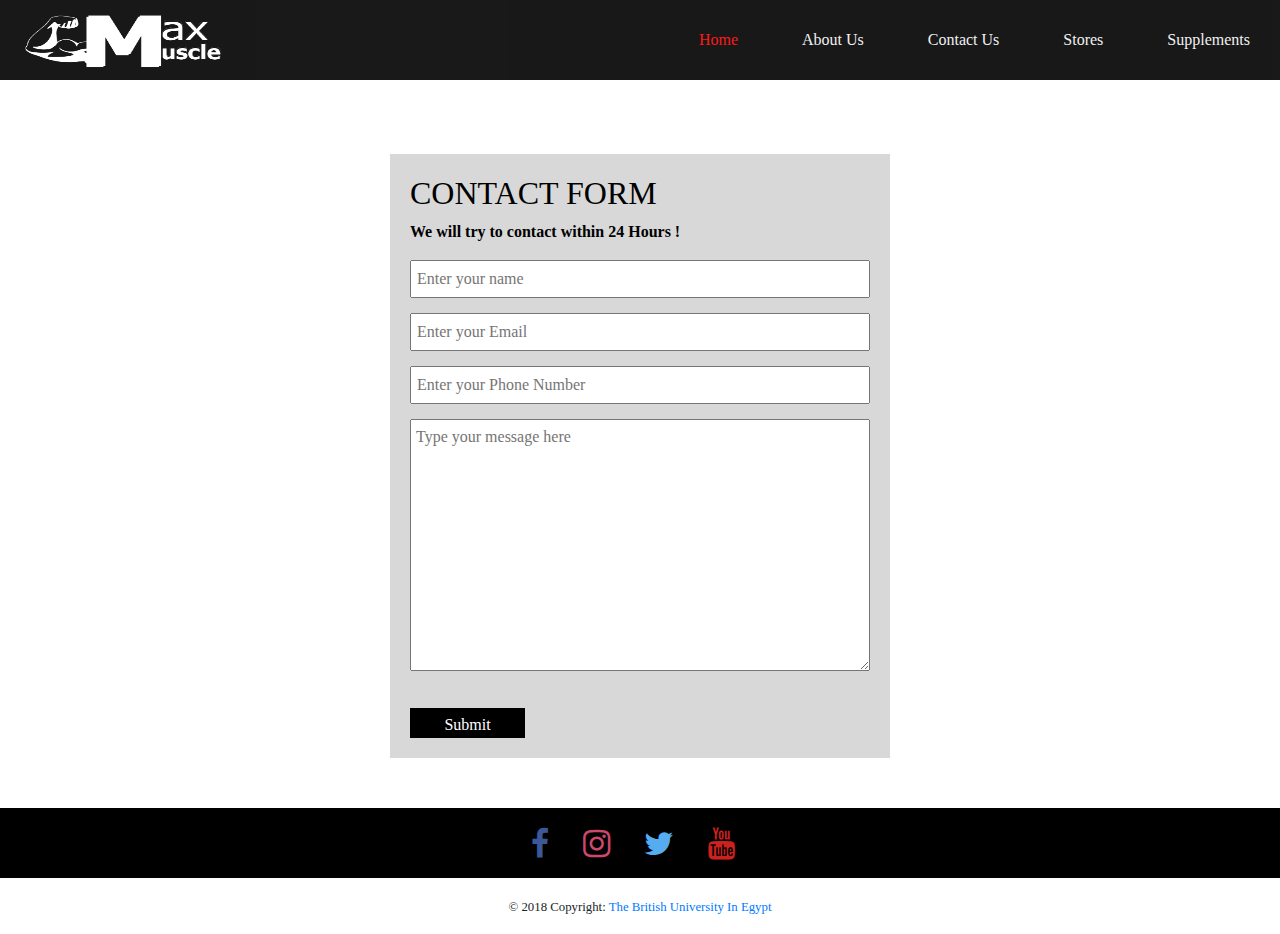
<file: contactUS.html>
<!doctype html>
<html>
    
    <head>
        <title>Contact</title>
        <meta charset="utf-8">
        <meta name="viewport" content="width=device-width, initial-scale=1.0">
        <link rel="stylesheet" href="css/contactStyle.css">
        <link rel="stylesheet" href="https://maxcdn.bootstrapcdn.com/font-awesome/4.7.0/css/font-awesome.min.css">
        <link rel="stylesheet" href="https://maxcdn.bootstrapcdn.com/bootstrap/4.0.0/css/bootstrap.min.css"> 
        <link rel="shortcut icon" type="image/png" href="img/favicon-32x32.png"/>
        
        <title>Contact us</title>
        
        
                      </head>
    <body>
  

        <nav>
            <img src="img/maxmusclewhight.png" style="float: left;" width="240" height="170">

            <ul>

                <li>
                    <a id="active" href ="index.html">Home</a> 
                </li>
                <li>
                        <a style="color: #efefef" href = "aboutUS.html">About Us</a>

                </li>
                <li> 
                    <a style="color: #efefef" href = "contactUS.html">Contact Us</a>
                </li>
                <li> 
                    <a style="color: #efefef" href = "Location.html">Stores</a>
                </li>
                <li>
                        <!--DropDown list for supplements-->
                        <div class="dropdown">
                                <a style="color: #efefef" href = "Supp.html">Supplements</a>
                                <div class="dropdown-content">
                                    <a href="Supp/Gainer.html">Gainer</a>
                                    <a href="Supp/Burner.html">Burners</a>
                                    <a href="Supp/Protein.html">Protein</a>
                                    <a href="Supp/Multiviramins.html">Multivitamins</a>
                                    <a href="Supp/Pre_Workout.html">Pre-Workout</a>   
                                </div>
                            </div> 
                </li>


            </ul>
        </nav>


        <br>
        <!-- start of the filling table  -->
        <div class="wrapper">
            <strong><h2>Contact form</h2></strong>
            <p>We will try to contact within 24 Hours !</p>
            <input type="text" name="" id=""  placeholder="Enter your name">
            <input type="text" name="" id=""  placeholder="Enter your Email">
            <input type="text" name="" id=""  placeholder="Enter your Phone Number">
            <textarea name="" id="" cols="30" rows="10" placeholder="Type your message here"></textarea>
            <a href="#" style="margin-top:30px;padding-top:5px;" onclick="alertFunction()" >Submit</a>
            
            
        </div>
        
   <div id="footer-main">

        </div>                                                                                  

        <div id="footer">


    <div class="text-center" style="padding-top: 20px">
        <ul class="list-unstyled list-inline" style=" text-transform: uppercase; letter-spacing: 15px;">
            <i onclick="window.open('https://www.facebook.com/MaxMuscleEg/','_blank')"  class="fa fa-facebook fa-2x " aria-hidden="true" style ="color:#3b5999;"></i>
            <i onclick="window.open('https://www.instagram.com/maxmuscle_supplements/','_blank')" class="fa fa-instagram fa-2x"aria-hidden="true" style ="color:#cd486b"></i>
            <i onclick="window.open('https://twitter.com/maxmuscle10','_blank')" class="fa fa-twitter fa-2x"aria-hidden="true" style ="color:#55acee"></i>
            <i onclick="window.open('https://www.youtube.com/user/muscleandstrength','_blank')" class="fa fa-youtube fa-2x"aria-hidden="true" style ="color:#cd201f" ></i>
        </ul>
    </div>

            <div class="footer-copyright py-3 text-center">
                <small>© 2018 Copyright:
                    <a href="https://bue.edu.eg"> The British University In Egypt </a></small>
            </div>
        </div>

  <script>
  function alertFunction() {
    alert("Form has been Submitted!");
 }
  </script>      
</body>

        </html>
</file>
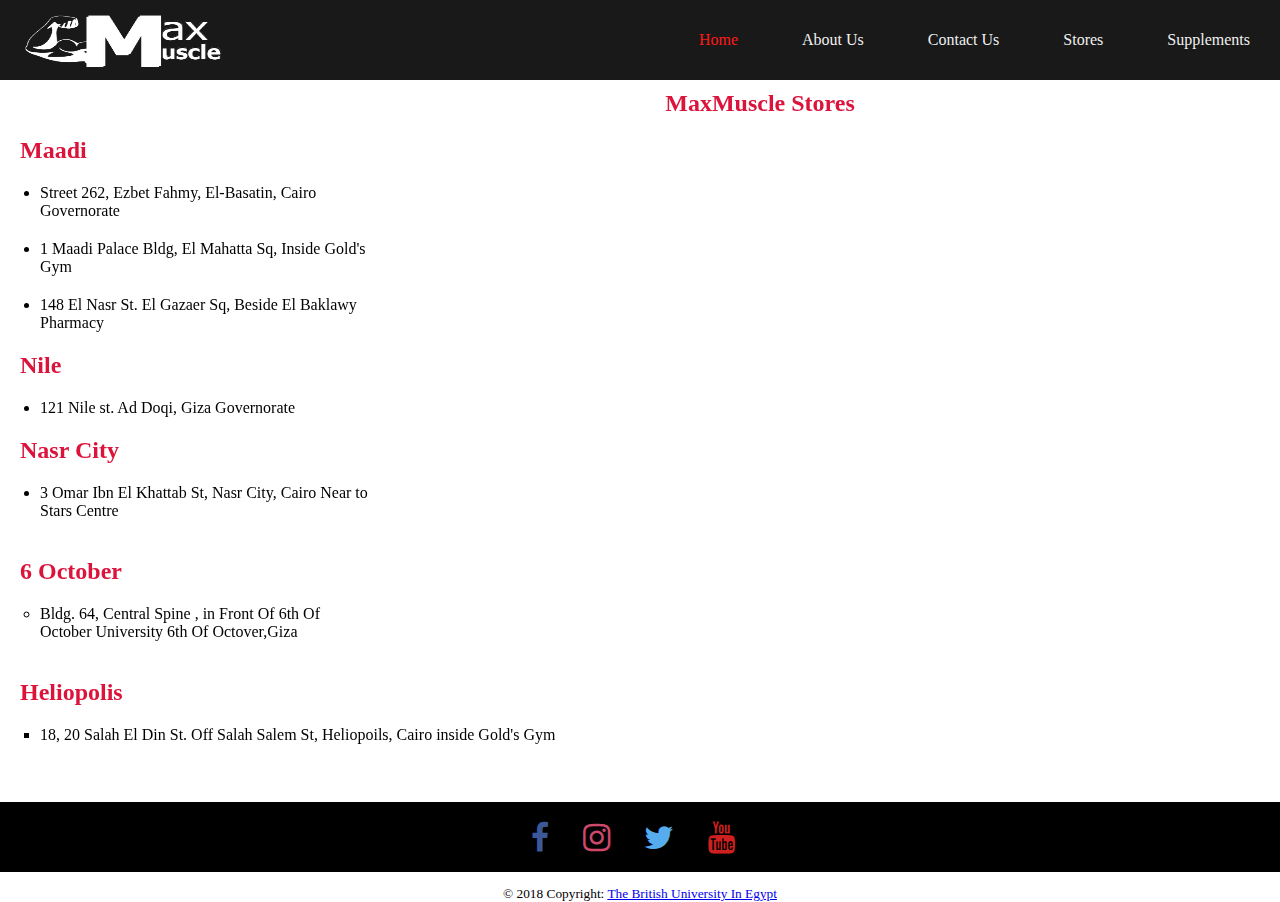
<file: Location.html>
<!DOCTYPE html>
<html>
<head>
    <title>MaxMuscle Stores</title>
    <meta name="viewport" content="width=device-width, initial-scale=1">
    <link rel="stylesheet" href="https://maxcdn.bootstrapcdn.com/font-awesome/4.7.0/css/font-awesome.min.css">
    <link rel="icon" type="image/png" href="favicon-32x32.png" sizes="32x32" />
    <link rel="stylesheet" type="text/css" href="css/aboutUS.css">
    <link rel="icon" type="image/png" href="img/favicon-32x32.png" sizes="32x32" />
</head>
<body>
        <!--Header-->
        <nav>
            <img src="img/maxmusclewhight.png" style="float: left;" width="240" height="170">

            <ul>

                <li>
                    <a id="active" href ="index.html">Home</a> 
                </li>
                <li>
                        <a style="color: #efefef" href = "aboutUS.html">About Us</a>

                </li>
                <li> 
                    <a style="color: #efefef" href = "contactUS.html">Contact Us</a>
                </li>
                <li> 
                    <a style="color: #efefef" href = "Location.html">Stores</a>
                </li>
                <li>
                        <!--DropDown list for supplements-->
                        <div class="dropdown">
                                <a style="color: #efefef" href = "Supp.html">Supplements</a>
                                <div class="dropdown-content">
                                    <a href="Supp/Gainer.html">Gainer</a>
                                    <a href="Supp/Burner.html">Burners</a>
                                    <a href="Supp/Protein.html">Protein</a>
                                    <a href="Supp/Multiviramins.html">Multivitamins</a>
                                    <a href="Supp/Pre_Workout.html">Pre-Workout</a>   
                                </div>
                            </div> 
                </li>


            </ul>
        </nav>
        <!--EndOfHeader-->

              
        <div id="location">
            <h2 style="text-align: center;margin-top: 10px; color: crimson";>MaxMuscle Stores</h2>
            <iframe align="right" style="margin-top: 40px;margin-right: 10px;" src="https://www.google.com/maps/embed?pb=!1m18!1m12!1m3!1d3452.8344703712246!2d31.346072315306525!3d30.07027892430623!2m3!1f0!2f0!3f0!3m2!1i1024!2i768!4f13.1!3m3!1m2!1s0x14583e0c0bd55e6f%3A0x5ecd26dc5db587eb!2sMax+Muscle+Nasr+City+-!5e0!3m2!1sen!2seg!4v1523531970360" width="900" height="500" frameborder="0" style="border:0" allowfullscreen></iframe>    

                    <dl style="margin:20px;">
                            <dt style="color: crimson"><h2>Maadi</h2></dt>
                        <ul><dd>    <li  style="margin: 20px">Street 262, Ezbet Fahmy, El-Basatin, Cairo Governorate</li></dd>
                                    <li  style="margin: 20px">1 Maadi Palace Bldg, El Mahatta Sq, Inside Gold's Gym</li>
                                    <li  style="margin: 20px"> 148 El Nasr St. El Gazaer Sq, Beside El Baklawy Pharmacy</li>                                
                                </ul>
                            <dt style="color: crimson"><h2>Nile</h2></dt>
                            <ul><dd><li style="margin: 20px">121 Nile st. Ad Doqi, Giza Governorate</li></dd></ul>
                            <dt style="color: crimson"><h2>Nasr City</h2> </dt>
                        <ul><dd><li style="margin: 20px">3 Omar Ibn El Khattab St, Nasr City, Cairo Near to Stars Centre</li></dd><br>
                            <dt style="color: crimson"><h2>6 October</h2> </dt>
                            <ul><dd><li style="margin: 20px">Bldg. 64, Central Spine , in Front Of 6th Of October University 6th Of Octover,Giza</li></dd><br>
                        <dt style="color: crimson"><h2>Heliopolis</h2> </dt>
                            <ul><dd><li style="margin: 20px">18, 20 Salah El Din St. Off Salah Salem St, Heliopoils, Cairo inside Gold's Gym</li></dd><br>
                        
                    


                    </dl> 


            </div>
        

        
        
        
        
                                                                                         

        <div id="footer" style="text-align: center; position: relative">


            <div class="text-center" style="padding-top: 20px">
                <ul class="list-unstyled list-inline" style=" text-transform: uppercase; letter-spacing: 15px;">
                    <i onclick="window.open('https://www.facebook.com/MaxMuscleEg/','_blank')"  class="fa fa-facebook fa-2x " aria-hidden="true" style ="color:#3b5999;"></i>
                    <i onclick="window.open('https://www.instagram.com/maxmuscle_supplements/','_blank')" class="fa fa-instagram fa-2x"aria-hidden="true" style ="color:#cd486b"></i>
                    <i onclick="window.open('https://twitter.com/maxmuscle10','_blank')" class="fa fa-twitter fa-2x"aria-hidden="true" style ="color:#55acee"></i>
                    <i onclick="window.open('https://www.youtube.com/user/muscleandstrength','_blank')" class="fa fa-youtube fa-2x"aria-hidden="true" style ="color:#cd201f" ></i>

                </ul>
            </div>

            <div class="footer-copyright py-3 text-center" style="margin: 30px">
                <small>© 2018 Copyright:
                    <a href="https://bue.edu.eg"> The British University In Egypt </a></small>
            </div>
        </div>


</body>
</html>
</file>
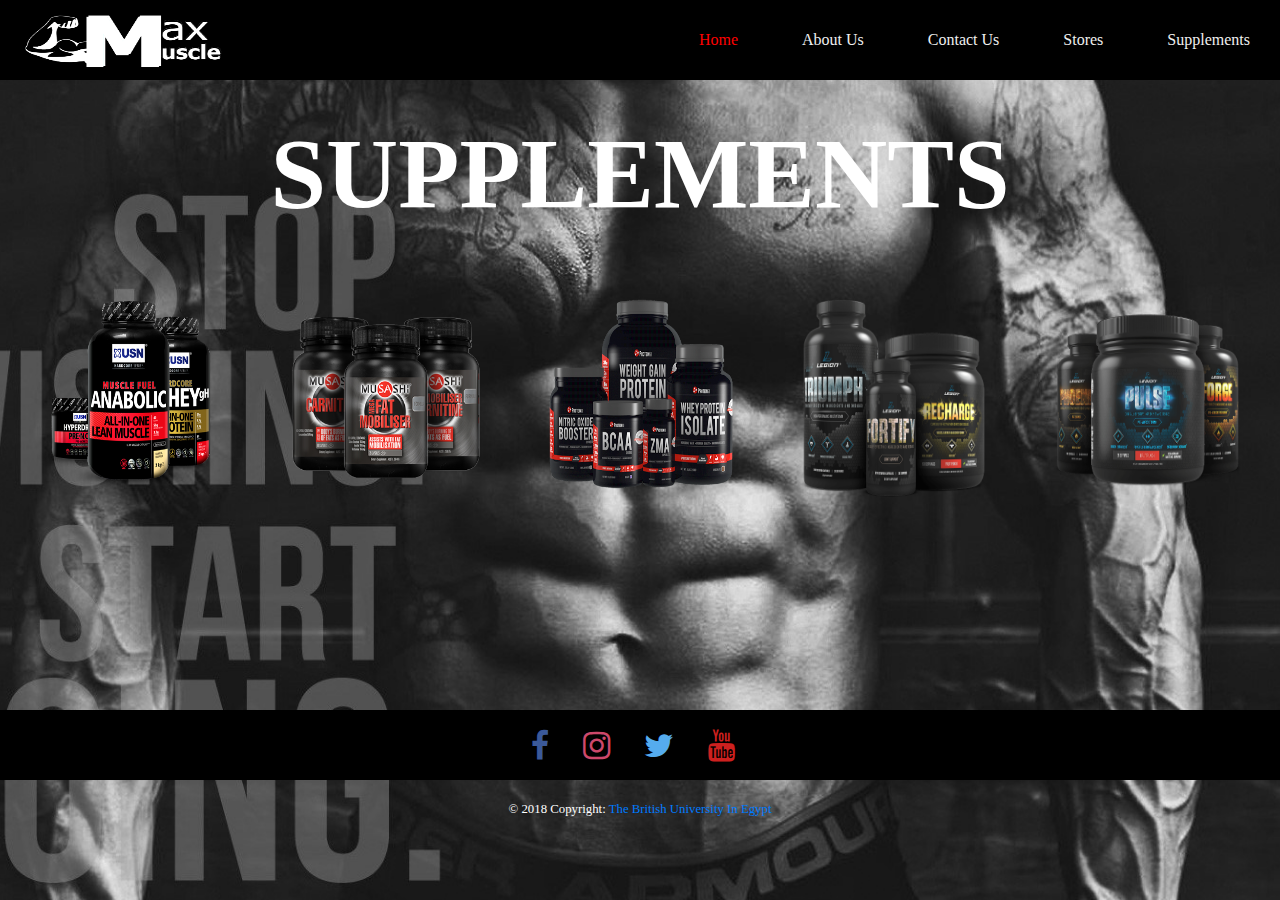
<file: Supp.html>
<!doctype html>
<html>
<head>
        <meta name="viewport" content="width=device-width, initial-scale=1.0">
        <meta charset="utf-8">
        <link rel="stylesheet" href="css/Supplements.css">
        <link rel="stylesheet" href="css/footer.css">
        <link rel="stylesheet" href="css/header.css">
        <link rel="stylesheet" href="https://maxcdn.bootstrapcdn.com/font-awesome/4.7.0/css/font-awesome.min.css">
        <link rel="stylesheet" href="https://maxcdn.bootstrapcdn.com/bootstrap/4.0.0/css/bootstrap.min.css"> 
        <link rel="shortcut icon" type="image/png" href="img/favicon-32x32.png"/>
        
        <title>Supplements</title>
</head>
<body>
<!--Header-->
    <header>
            <nav>
                    <img src="img/maxmusclewhight.png" width="240" height="170"  >
            
                    <ul>
            
                        <li>
                            <a id="active" href ="index.html">Home</a> 
                        </li>
                        <li>
                                <a style="color: #efefef" href = "aboutUS.html">About Us</a>
                            
                        </li>
                        <li> 
                            <a style="color: #efefef" href = "contactUS.html">Contact Us</a>
                        </li>
                        <li> 
                            <a style="color: #efefef" href = "Location.html">Stores</a>
                        </li>
                        <li>
                                <!--DropDown list for supplements-->
                                <div class="dropdown">
                                        <a style="color: #efefef" href = "#">Supplements</a>
                                        <div class="dropdown-content">
                                            <a href="Supp/Gainer.html">Gainer</a>
                                            <a href="Supp/Burner.html">Burners</a>
                                            <a href="Supp/Protein.html">Protein</a>
                                            <a href="Supp/Multiviramins.html">Multivitamins</a>
                                            <a href="Supp/Pre_Workout.html">Pre-Workout</a>   
                                        </div>
                                    </div> 
                        </li>
                        
            
                    </ul>
                </nav>
</header>
    <!--End of header-->
<br>
<br>
<br>
    <!--Contet-->
<div class="Supp">               
    <h1 style="bottom: 150px"><strong>Supplements</strong></h1>
<div class="Supp" style="bottom: 150px">
    <ul style="list-style-type: none;text-align: center;">
        <li>
            <a href="Supp/Gainer.html"> <img title="Gainers" src="img/Gainer.jpg" style="width:250px;height:250px" class="zoom"></a>
            <a href="Supp/Burner.html" > <img title="Burners" src="img/Burner.png" style="width:250px;height:250px" class="zoom"></a>
            <a href="Supp/Protien.html"> <img title="Protiens" src="img/Protien.png" style="width:250px;height:250px" class="zoom"></a>
            <a href="Supp/Multiviramins.html"> <img title="Multivitamins" src="img/Multivitamin.png" style="width:250px;height:300px;" class="zoom"></a>
            <a href="Supp/Pre_Workout.html"> <img title="Pre Workout" src="img/PreWorkout.png" style="width:250px;height:300px" class="zoom"></a>
        </li>
    </ul> 
</div>            
</div>
    <!--End of Content-->
    <!--Footer-->
<footer>
<div id="footer">
<div class="text-center" style="padding-top: 20px">
    <ul class="list-unstyled list-inline" style=" text-transform: uppercase; letter-spacing: 15px;">
        <i onclick="window.open('https://www.facebook.com/MaxMuscleEg/','_blank')"  class="fa fa-facebook fa-2x " aria-hidden="true" style ="color:#3b5999;"></i>
        <i onclick="window.open('https://www.instagram.com/maxmuscle_supplements/','_blank')" class="fa fa-instagram fa-2x"aria-hidden="true" style ="color:#cd486b"></i>
        <i onclick="window.open('https://twitter.com/maxmuscle10','_blank')" class="fa fa-twitter fa-2x"aria-hidden="true" style ="color:#55acee"></i>
        <i onclick="window.open('https://www.youtube.com/user/muscleandstrength','_blank')" class="fa fa-youtube fa-2x"aria-hidden="true" style ="color:#cd201f" ></i>
    </ul>
</div>
<div class="footer-copyright py-3 text-center">
    <small style="color: white">© 2018 Copyright:
    <a href="https://bue.edu.eg"> The British University In Egypt </a></small>
    </div>
</div>
</footer>
    <!--End of Footer-->
</body>
</html>
</file>
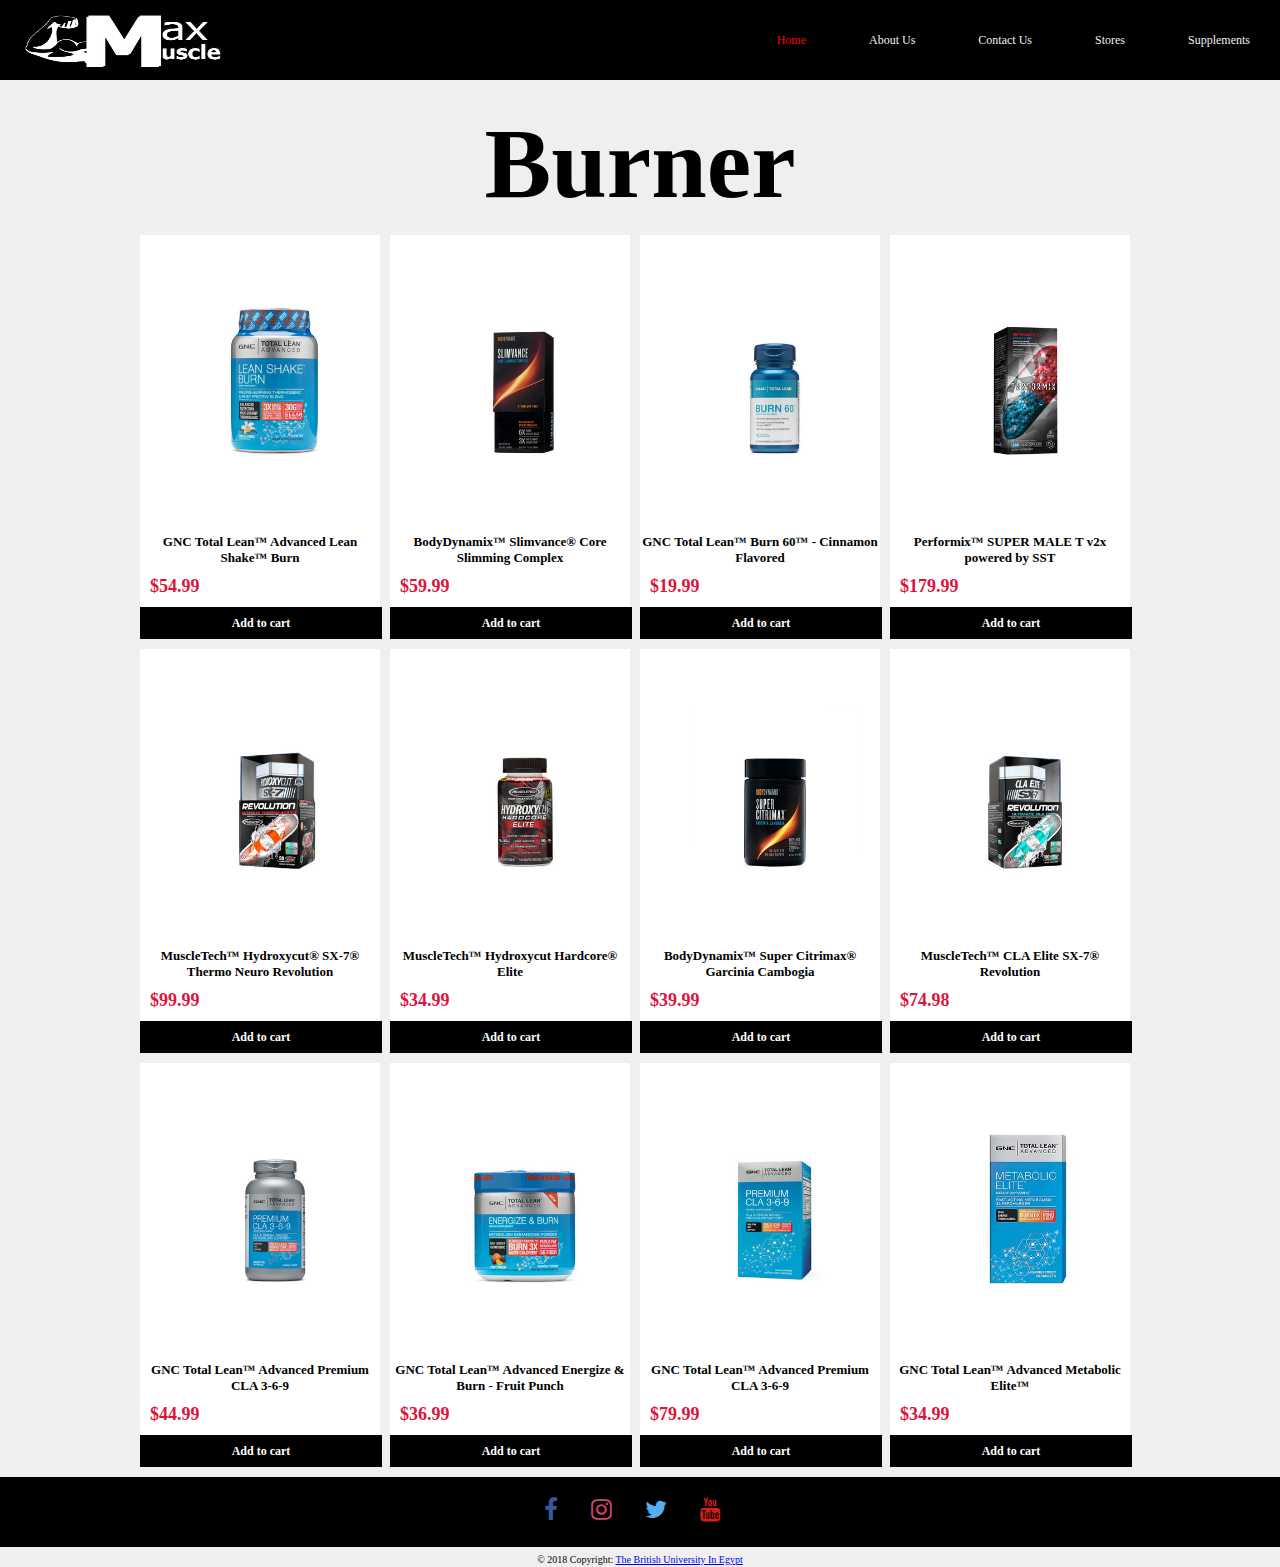
<file: Supp/Burner.html>
<!DOCTYPE html>
<html>
<head>
        <title>Burner</title>
        <meta charset ="utf-8">
        <meta name="viewport" content="width=device-width, initial-scale=1">
        <link rel="stylesheet" href="https://maxcdn.bootstrapcdn.com/font-awesome/4.7.0/css/font-awesome.min.css">
        <link rel="stylesheet" type="text/css" href="../css/Supplement.css">
        <link rel="stylesheet" type="text/css" href="../css/header.css">
        <link rel="stylesheet" type="text/css" href="../css/footer.css">
        <link rel="shortcut icon" type="image/png" href="../img/favicon-32x32.png"/>
        
    </head>
<body>
    
     <!--Header Start-->

        <nav>
                <img src="../img/maxmusclewhight.png" width="240" height="170"  >

                <ul>
                        <li>
                        <a id="active" href ="../index.html">Home</a> 
                        </li>
                        <li>
                                <a style="color: #efefef" href = "../aboutUS.html">About Us</a>
                        
                        </li>
                        
                        <li> 
                                <a style="color: #efefef" href = "../contactUS.html">Contact Us</a>
                        </li>
                
                        <li> 
                                <a style="color: #efefef" href = "../Location.html">Stores</a>
                        </li>
                
                        <li>
                                <div class="dropdown">
                                        <a style="color: #efefef" href = "../Supp.html">Supplements</a>
                                        <div class="dropdown-content">
                                                <a href="Gainer.html">Gainer</a>
                                                <a href="Burner.html">Burners</a>
                                                <a href="Protein.html">Protein</a>
                                                <a href="Multiviramins.html">Multivitamins</a>
                                                <a href="Pre_Workout.html">Pre-Workout</a>                                                        
                                        </div>
                                </div> 
                        </li>
                </ul>
        </nav>
        <!--Header End-->
            
         <!--Product Content Start-->   
         <br>
         <br>
         <br>
         <br>
     
         <h1 style="text-align: center;padding-top: 50px;font-weight: 3000;font-size: 100px;">Burner</h1>
         <br>         
<div class="products">
        <ul>
                <li>
                        <div class="Product" >
                        <a href="#" class="img"><img src="../img/Burner/364313_1.jpg"/></a>
                        <a href="#" class="name" >GNC Total Lean™ Advanced Lean Shake™ Burn</a>
                        <div>$54.99</div>
                        <a href="#" class="cart">Add to cart</a>
                        </div>

                </li>
                <li>
                        <div class="Product" >
                        <a href="#" class="img"><img src="../img/Burner/487500_1.jpg"/></a>
                        <a href="#" class="name" > BodyDynamix™ Slimvance® Core Slimming Complex </a>
                        <div>$59.99</div>
                        <a href="#" class="cart">Add to cart</a>
                        </div>

                </li>
                <li>

                        <div class="Product" >
                                <a href="#" class="img"><img src="../img/Burner/955522_1.jpg"/></a>
                                <a href="#" class="name" >GNC Total Lean™ Burn 60™ - Cinnamon Flavored </a>
                                <div>$19.99</div>
                                <a href="#" class="cart">Add to cart</a>
                        </div>
                
                </li>
                <li>
                        <div class="Product" >
                                <a href="#" class="img"><img src="../img/Burner/511488_1.jpg"/></a>
                                <a href="#" class="name" >Performix™ SUPER MALE T v2x powered by SST</a>
                                <div>$179.99</div>
                                <a href="#" class="cart">Add to cart</a>
                        </div>
        
                </li>
                <li>
                        <div class="Product" >
                                <a href="#" class="img"><img src="../img/Burner/403754_1.jpg"/></a>
                                <a href="#" class="name" >MuscleTech™ Hydroxycut® SX-7® Thermo Neuro Revolution</a>
                                <div>$99.99</div>
                                <a href="#" class="cart">Add to cart</a>
                        </div>
        
                </li>
                <li>
                        <div class="Product" >
                                <a href="#" class="img"><img src="../img/Burner/801944_1.jpg"/></a>
                                <a href="#" class="name" >MuscleTech™ Hydroxycut Hardcore® Elite</a>
                                <div>$34.99</div>
                                <a href="#" class="cart">Add to cart</a>
                        </div>
        
                </li>
                <li>
                        <div class="Product" >
                                <a href="#" class="img"><img src="../img/Burner/486611_1.jpg"/></a>
                                <a href="#" class="name" > BodyDynamix™ Super Citrimax® Garcinia Cambogia </a>
                                <div>$39.99</div>
                                <a href="#" class="cart">Add to cart</a>
                        </div>
        
                </li>
                <li>
                        <div class="Product" >
                                <a href="#" class="img"><img src="../img/Burner/403755_1.jpg"/></a>
                                <a href="#" class="name" >MuscleTech™ CLA Elite SX-7® Revolution</a>
                                <div>$74.98</div>
                                <a href="#" class="cart">Add to cart</a>
                        </div>
        
                </li>
                <li>
                        <div class="Product" >
                        <a href="#" class="img"><img src="../img/Burner/488213_1.jpg"/></a>
                        <a href="#" class="name" >GNC Total Lean™ Advanced Premium CLA 3-6-9</a>
                        <div>$44.99</div>
                        <a href="#" class="cart">Add to cart</a>
                        </div>
        
                </li>
                <li>
                        <div class="Product" >
                                <a href="#" class="img"><img src="../img/Burner/732229_1.jpg"/></a>
                                <a href="#" class="name" >GNC Total Lean™ Advanced Energize & Burn - Fruit Punch </a>
                                <div>$36.99</div>
                                <a href="#" class="cart">Add to cart</a>
                        </div>
        
                </li>
                <li>
                        <div class="Product" >
                                <a href="#" class="img"><img src="../img/Burner/488214_1.jpg"/></a>
                                <a href="#" class="name" >GNC Total Lean™ Advanced Premium CLA 3-6-9</a>
                                <div>$79.99</div>
                                <a href="#" class="cart">Add to cart</a>
                        </div>
        
                </li>
                <li>
                        <div class="Product" >
                                <a href="#" class="img"><img src="../img/Burner/489212_1.jpg"/></a>
                                <a href="#" class="name" >GNC Total Lean™ Advanced Metabolic Elite™</a>
                                <div>$34.99</div>
                                <a href="#" class="cart">Add to cart</a>
                        </div>
        
                </li>
            
        </ul>
    
    </div>
    
     <!--End-->
    
     <!--Footer Start-->
            <div id="footer" style="text-align: center; position: relative">


            <div class="text-center" style="padding-top: 20px">
                <ul class="list-unstyled list-inline" style=" text-transform: uppercase; letter-spacing: 15px;">
                    <i onclick="window.open('https://www.facebook.com/MaxMuscleEg/','_blank')"  class="fa fa-facebook fa-2x " aria-hidden="true" style ="color:#3b5999;"></i>
                    <i onclick="window.open('https://www.instagram.com/maxmuscle_supplements/','_blank')" class="fa fa-instagram fa-2x"aria-hidden="true" style ="color:#cd486b"></i>
                    <i onclick="window.open('https://twitter.com/maxmuscle10','_blank')" class="fa fa-twitter fa-2x"aria-hidden="true" style ="color:#55acee"></i>
                    <i onclick="window.open('https://www.youtube.com/user/muscleandstrength','_blank')" class="fa fa-youtube fa-2x"aria-hidden="true" style ="color:#cd201f" ></i>

                </ul>
            </div>

            <div class="footer-copyright py-3 text-center" style="margin: 30px">
                <small>© 2018 Copyright:
                    <a href="https://bue.edu.eg"> The British University In Egypt </a></small>
            </div>
        </div>
     <!-- Footer end-->
    </body>
</html>
</file>
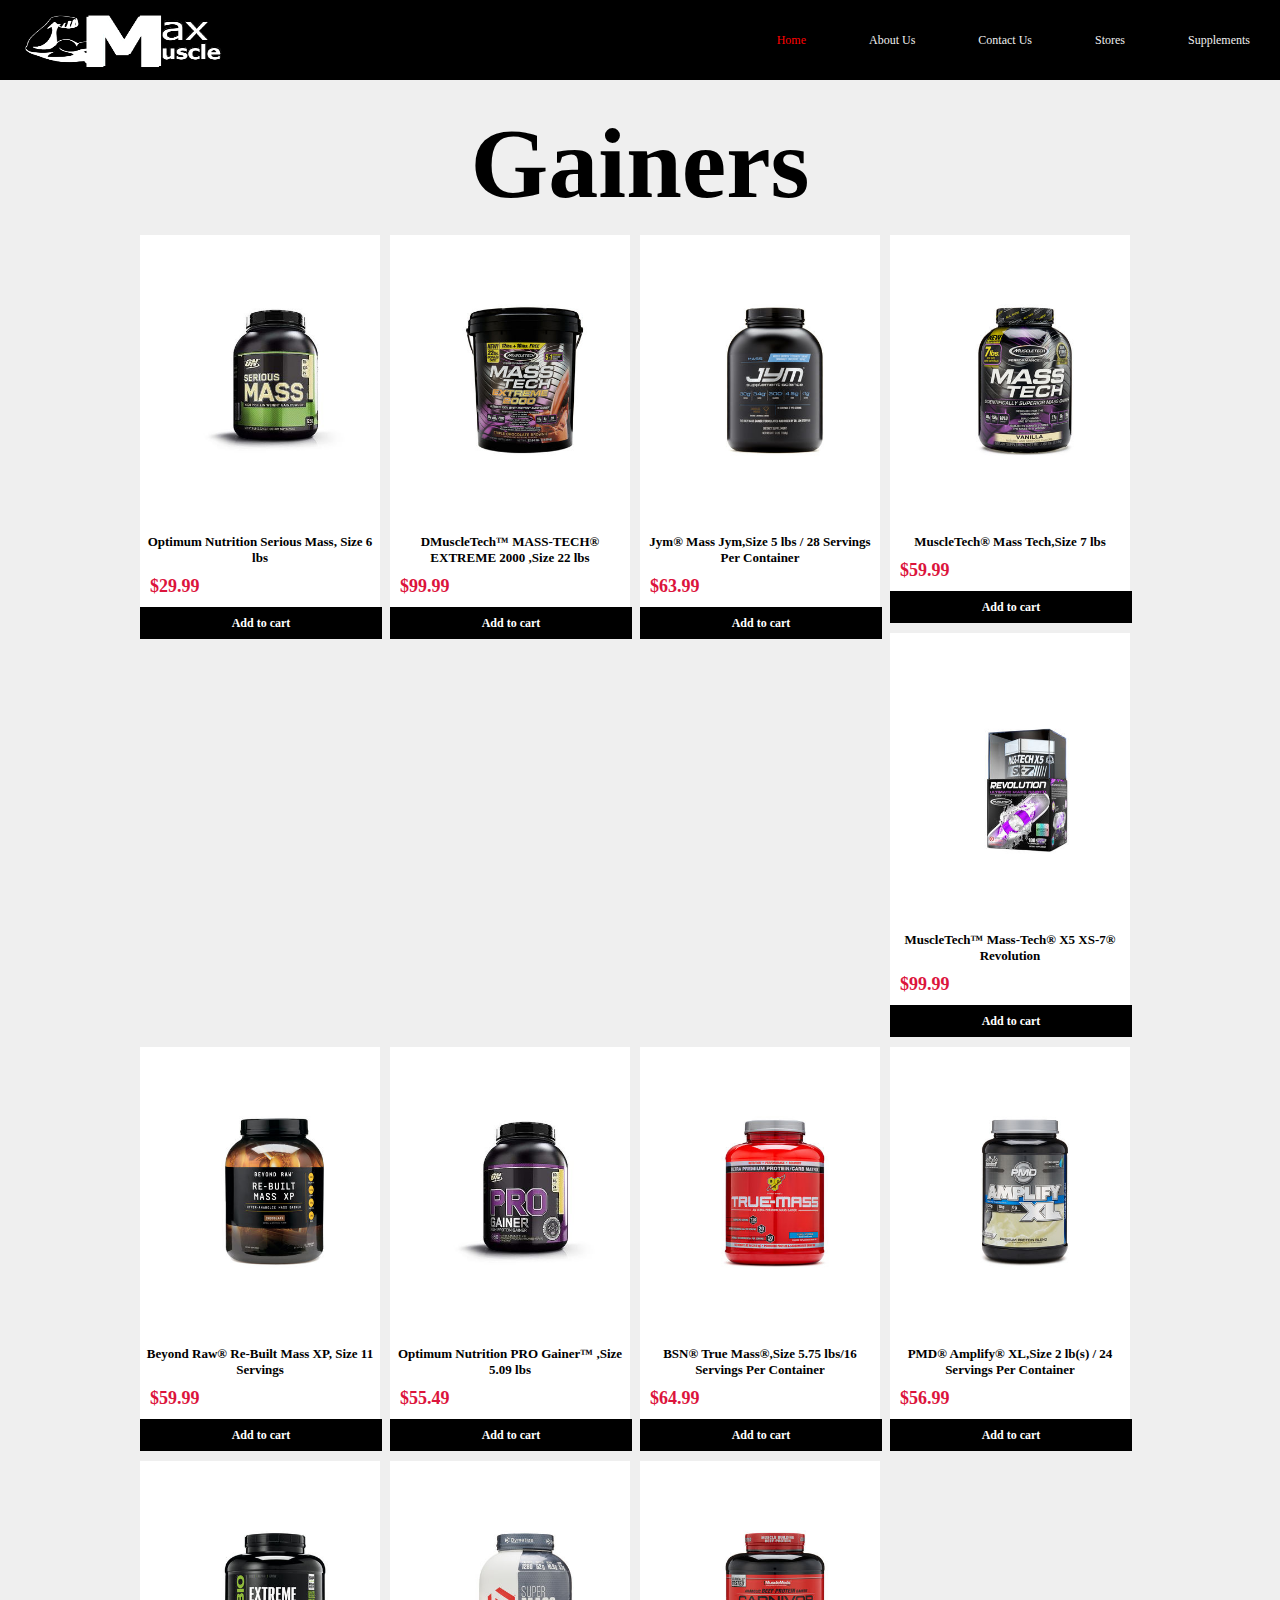
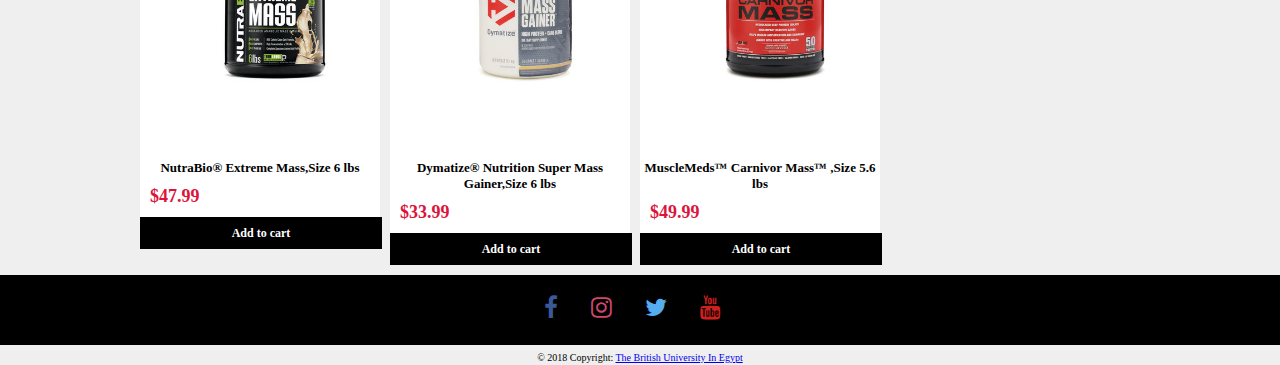
<file: Supp/Gainer.html>
<!DOCTYPE html>
<html>
<head>
        <title>Gainer</title>
        <meta charset ="utf-8">
        <meta name="viewport" content="width=device-width, initial-scale=1">
        <link rel="stylesheet" href="https://maxcdn.bootstrapcdn.com/font-awesome/4.7.0/css/font-awesome.min.css">
        <link rel="shortcut icon" type="image/png" href="../img/favicon-32x32.png"/>
        <link rel="stylesheet" type="text/css" href="../css/Supplement.css">
        <link rel="stylesheet" type="text/css" href="../css/header.css">
        <link rel="stylesheet" type="text/css" href="../css/footer.css">
        
    </head>
<body>
    
     <!--Header Start-->

        <nav>
                <img src="../img/maxmusclewhight.png" width="240" height="170"  >

                <ul>
                        <li>
                        <a id="active" href ="../index.html">Home</a> 
                        </li>
                        <li>
                                <a style="color: #efefef" href = "../aboutUS.html">About Us</a>
                        
                        </li>
                        
                        <li> 
                                <a style="color: #efefef" href = "../contactUS.html">Contact Us</a>
                        </li>
                
                        <li> 
                                <a style="color: #efefef" href = "../Location.html">Stores</a>
                        </li>
                
                        <li>
                                <div class="dropdown">
                                        <a style="color: #efefef" href = "../Supp.html">Supplements</a>
                                        <div class="dropdown-content">
                                                <a href="Gainer.html">Gainer</a>
                                                <a href="Burner.html">Burners</a>
                                                <a href="Protein.html">Protein</a>
                                                <a href="Multiviramins.html">Multivitamins</a>
                                                <a href="Pre_Workout.html">Pre-Workout</a>                                                        
                                        </div>
                                </div> 
                        </li>
                </ul>
        </nav>
        <!--Header End-->
            
         <!--Product Content Start-->   
         <br>
         <br>
         <br>
         <br>
     
         <h1 style="text-align: center;padding-top: 50px;font-weight: 3000;font-size: 100px;">Gainers</h1>
         <br>         
<div class="products">
        <ul>
                <li>
                        <div class="Product" >
                        <a href="#" class="img"><img src="../img/Gainers/1.jpg"/></a>
                        <a href="#" class="name" > Optimum Nutrition Serious Mass, Size 6 lbs</a>
                        <div>$29.99</div>
                        <a href="#" class="cart">Add to cart</a>
                        </div>

                </li>
                <li>
                        <div class="Product" >
                        <a href="#" class="img"><img src="../img/Gainers/2.jpg"/></a>
                        <a href="#" class="name" >  DMuscleTech™ MASS-TECH® EXTREME 2000 ,Size 22 lbs </a>
                        <div>$99.99</div>
                        <a href="#" class="cart">Add to cart</a>
                        </div>

                </li>
                <li>

                        <div class="Product" >
                                <a href="#" class="img"><img src="../img/Gainers/3.jpg"/></a>
                                <a href="#" class="name" >Jym® Mass Jym,Size 5 lbs / 28 Servings Per Container</a>
                                <div>$63.99</div>
                                <a href="#" class="cart">Add to cart</a>
                        </div>
                
                </li>
                <li>
                        <div class="Product" >
                                <a href="#" class="img"><img src="../img/Gainers/4.jpg"/></a>
                                <a href="#" class="name" >MuscleTech® Mass Tech,Size 7 lbs</a>
                                <div>$59.99</div>
                                <a href="#" class="cart">Add to cart</a>
                        </div>
        
                </li>
                <li>
                        <div class="Product" >
                                <a href="#" class="img"><img src="../img/Gainers/5.jpg"/></a>
                                <a href="#" class="name" >MuscleTech™ Mass-Tech® X5 XS-7® Revolution </a>
                                <div>$99.99</div>
                                <a href="#" class="cart">Add to cart</a>
                        </div>
        
                </li>
                <li>
                        <div class="Product" >
                                <a href="#" class="img"><img src="../img/Gainers/6.jpg"/></a>
                                <a href="#" class="name" >Beyond Raw® Re-Built Mass XP, Size 11 Servings </a>
                                <div>$59.99</div>
                                <a href="#" class="cart">Add to cart</a>
                        </div>
        
                </li>
                <li>
                        <div class="Product" >
                                <a href="#" class="img"><img src="../img/Gainers/7.jpg"/></a>
                                <a href="#" class="name" >Optimum Nutrition PRO Gainer™ ,Size 5.09 lbs</a>
                                <div>$55.49</div>
                                <a href="#" class="cart">Add to cart</a>
                        </div>
        
                </li>
                <li>
                        <div class="Product" >
                                <a href="#" class="img"><img src="../img/Gainers/8.jpg"/></a>
                                <a href="#" class="name" >BSN® True Mass®,Size 5.75 lbs/16 Servings Per Container </a>
                                <div>$64.99</div>
                                <a href="#" class="cart">Add to cart</a>
                        </div>
        
                </li>
                <li>
                        <div class="Product" >
                        <a href="#" class="img"><img src="../img/Gainers/9.jpg"/></a>
                        <a href="#" class="name" >PMD® Amplify® XL,Size 2 lb(s) / 24 Servings Per Container</a>
                        <div>$56.99</div>
                        <a href="#" class="cart">Add to cart</a>
                        </div>
        
                </li>
                <li>
                        <div class="Product" >
                                <a href="#" class="img"><img src="../img/Gainers/10.jpg"/></a>
                                <a href="#" class="name" >NutraBio® Extreme Mass,Size 6 lbs  </a>
                                <div>$47.99</div>
                                <a href="#" class="cart">Add to cart</a>
                        </div>
        
                </li>
                <li>
                        <div class="Product" >
                                <a href="#" class="img"><img src="../img/Gainers/11.jpg"/></a>
                                <a href="#" class="name" >Dymatize® Nutrition Super Mass Gainer,Size 6 lbs </a>
                                <div>$33.99</div>
                                <a href="#" class="cart">Add to cart</a>
                        </div>
        
                </li>
                <li>
                        <div class="Product" >
                                <a href="#" class="img"><img src="../img/Gainers/12.jpg"/></a>
                                <a href="#" class="name" > MuscleMeds™ Carnivor Mass™ ,Size 5.6 lbs </a>
                                <div>$49.99</div>
                                <a href="#" class="cart">Add to cart</a>
                        </div>
        
                </li>
            
        </ul>
    
    </div>
    
     <!--End-->
    
     <!--Footer Start-->
            <div id="footer" style="text-align: center; position: relative">


            <div class="text-center" style="padding-top: 20px">
                <ul class="list-unstyled list-inline" style=" text-transform: uppercase; letter-spacing: 15px;">
                    <i onclick="location.href='https://www.facebook.com/muscleandstrength';"  class="fa fa-facebook fa-2x " aria-hidden="true" style ="color:#3b5999;"></i>
                    <i onclick="location.href='https://www.instagram.com/muscleandstrength/';" class="fa fa-instagram fa-2x"aria-hidden="true" style ="color:#cd486b"></i>
                    <i onclick="location.href='https://twitter.com/Muscle_Strength';" class="fa fa-twitter fa-2x"aria-hidden="true" style ="color:#55acee"></i>
                    <i onclick="location.href='https://www.youtube.com/user/muscleandstrength';" class="fa fa-youtube fa-2x"aria-hidden="true" style ="color:#cd201f" ></i>

                </ul>
            </div>

            <div class="footer-copyright py-3 text-center" style="margin: 30px">
                <small>© 2018 Copyright:
                    <a href="https://bue.edu.eg"> The British University In Egypt </a></small>
            </div>
        </div>
     <!-- Footer end-->
    </body>
</html>
</file>
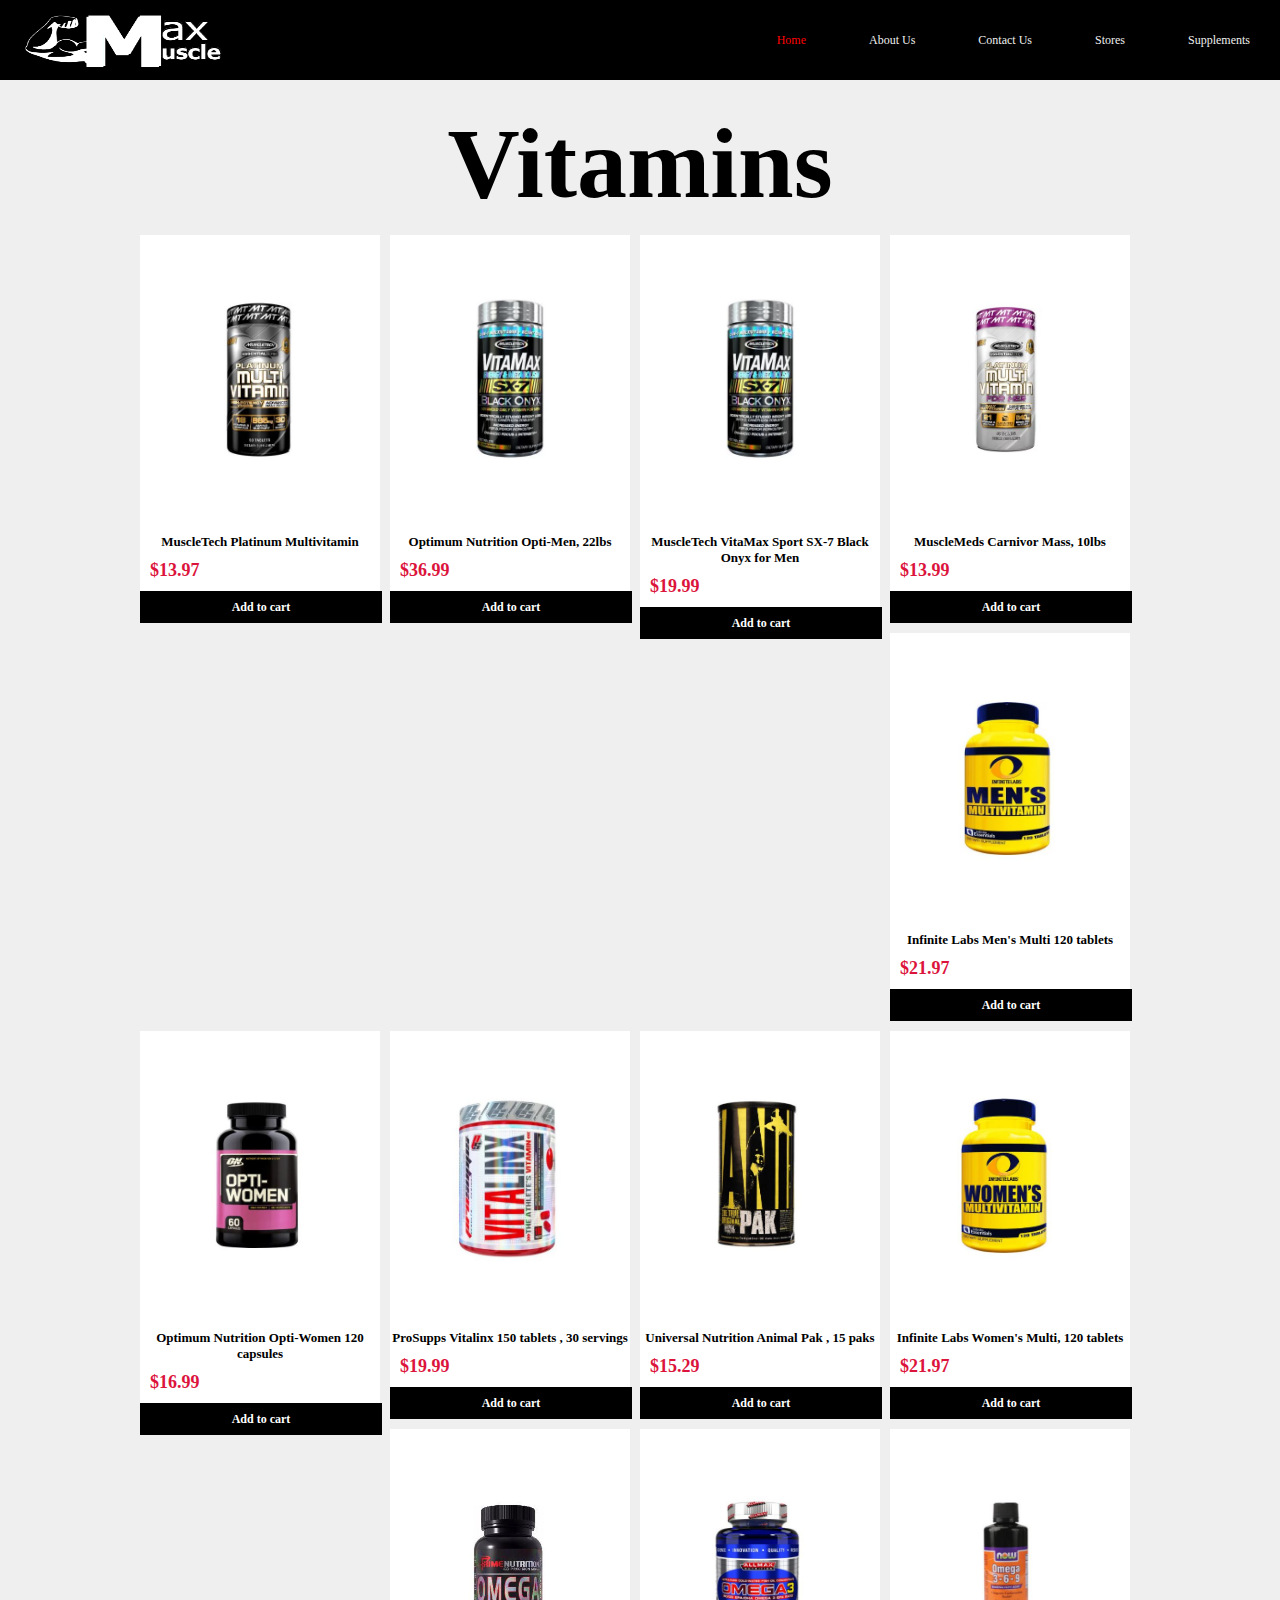
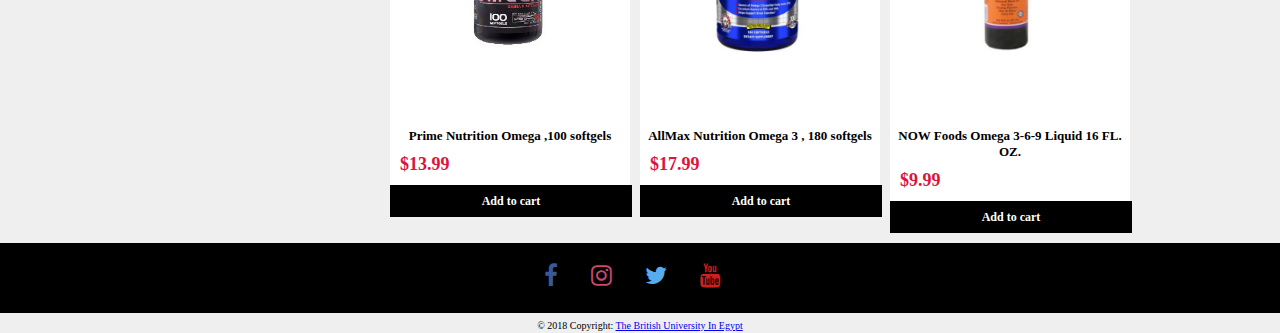
<file: Supp/Multiviramins.html>
<!DOCTYPE html>
<html>
<head>
        <title>Vitamins</title>
        <meta charset ="utf-8">
        <meta name="viewport" content="width=device-width, initial-scale=1">
        <link rel="stylesheet" href="https://maxcdn.bootstrapcdn.com/font-awesome/4.7.0/css/font-awesome.min.css">
        <link rel="stylesheet" type="text/css" href="../css/Supplement.css">
        <link rel="stylesheet" type="text/css" href="../css/header.css">
        <link rel="stylesheet" type="text/css" href="../css/footer.css">
        <link rel="shortcut icon" type="image/png" href="../img/favicon-32x32.png"/>
   
    </head>
<body>
    

        <nav>
                        <img src="../img/maxmusclewhight.png" width="240" height="170"  >
        
                        <ul>
                                <li>
                                <a id="active" href ="../index.html">Home</a> 
                                </li>
                                <li>
                                        <a style="color: #efefef" href = "../aboutUS.html">About Us</a>
                                
                                </li>
                                
                                <li> 
                                        <a style="color: #efefef" href = "../contactUS.html">Contact Us</a>
                                </li>
                        
                                <li> 
                                        <a style="color: #efefef" href = "../Location.html">Stores</a>
                                </li>
                        
                                <li>
                                        <div class="dropdown">
                                                <a style="color: #efefef" href = "../Supp.html">Supplements</a>
                                                <div class="dropdown-content">
                                                        <a href="Gainer.html">Gainer</a>
                                                        <a href="Burner.html">Burners</a>
                                                        <a href="Protein.html">Protein</a>
                                                        <a href="Multiviramins.html">Multivitamins</a>
                                                        <a href="Pre_Workout.html">Pre-Workout</a>                                                        
                                                </div>
                                        </div> 
                                </li>
                        </ul>
        </nav>
        <br>
        <br>
        <br>
        <br>
    
        <h1 style="text-align: center;padding-top: 50px;font-weight: 3000;font-size: 100px;">Vitamins</h1>
        <br>
        <div class="products">
        <ul>
            <li><div class="Product" >
    <a href="#" class="img"><img src="../img/MV/a.JPG"/></a>
    <a href="#" class="name" >MuscleTech Platinum Multivitamin</a>
    <div>$13.97</div>
    <a href="#" class="cart">Add to cart</a>
    </div>
    
    </li>
            <li><div class="Product" >
    <a href="#" class="img"><img src="../img/MV/c.JPG"/></a>
    <a href="#" class="name" >Optimum Nutrition Opti-Men, 22lbs</a>
    <div>$36.99</div>
    <a href="#" class="cart">Add to cart</a>
    </div>
    
    </li>
            <li><div class="Product" >
    <a href="#" class="img"><img src="../img/MV/c.JPG"/></a>
    <a href="#" class="name" > MuscleTech VitaMax Sport SX-7 Black Onyx for Men </a>
    <div>$19.99</div>
    <a href="#" class="cart">Add to cart</a>
    </div>
    
    </li>
            <li><div class="Product" >
    <a href="#" class="img"><img src="../img/MV/dd.JPG"/></a>
    <a href="#" class="name" >MuscleMeds Carnivor Mass, 10lbs</a>
    <div>$13.99</div>
    <a href="#" class="cart">Add to cart</a>
    </div>
    
    </li>
            <li><div class="Product" >
    <a href="#" class="img"><img src="../img/MV/ee.JPG"/></a>
    <a href="#" class="name" >Infinite Labs Men's Multi 120 tablets</a>
    <div>$21.97</div>
    <a href="#" class="cart">Add to cart</a>
    </div>
    
    </li>
            <li><div class="Product" >
    <a href="#" class="img"><img src="../img/MV/ff.JPG"/></a>
    <a href="#" class="name" >Optimum Nutrition Opti-Women 120 capsules</a>
    <div>$16.99</div>
    <a href="#" class="cart">Add to cart</a>
    </div>
    
    </li>
            <li><div class="Product" >
    <a href="#" class="img"><img src="../img/MV/gg.JPG"/></a>
    <a href="#" class="name" >ProSupps Vitalinx 150 tablets , 30 servings</a>
    <div>$19.99</div>
    <a href="#" class="cart">Add to cart</a>
    </div>
    
    </li>
            <li><div class="Product" >
    <a href="#" class="img"><img src="../img/MV/hh.JPG"/></a>
    <a href="#" class="name" >Universal Nutrition Animal Pak , 15 paks</a>
    <div>$15.29</div>
    <a href="#" class="cart">Add to cart</a>
    </div>
    
    </li>
            <li><div class="Product" >
    <a href="#" class="img"><img src="../img/MV/ii.JPG"/></a>
    <a href="#" class="name" >Infinite Labs Women's Multi, 120 tablets</a>
    <div>$21.97</div>
    <a href="#" class="cart">Add to cart</a>
    </div>
    
    </li>
            <li><div class="Product" >
    <a href="#" class="img"><img src="../img/MV/nnn.JPG"/></a>
    <a href="#" class="name" >Prime Nutrition Omega ,100 softgels </a>
    <div>$13.99</div>
    <a href="#" class="cart">Add to cart</a>
    </div>
    
    </li>
            <li><div class="Product" >
    <a href="#" class="img"><img src="../img/MV/kkk.JPG"/></a>
    <a href="#" class="name" >AllMax Nutrition Omega 3 , 180 softgels</a>
    <div>$17.99</div>
    <a href="#" class="cart">Add to cart</a>
    </div>
    
    </li>
            <li><div class="Product" >
    <a href="#" class="img"><img src="../img/MV/mmm.JPG"/></a>
    <a href="#" class="name" >NOW Foods Omega 3-6-9 Liquid 16 FL. OZ.</a>
    <div>$9.99</div>
    <a href="#" class="cart">Add to cart</a>
    </div>
    
    </li>
            
        </ul>
    
    </div>
    
    
    
    

    
    
    
    
            <div id="footer" style="text-align: center;position: relative;">


            <div class="text-center" style="padding-top: 20px">
                <ul class="list-unstyled list-inline" style=" text-transform: uppercase; letter-spacing: 15px;">
                <i onclick="window.open('https://www.facebook.com/MaxMuscleEg/','_blank')"  class="fa fa-facebook fa-2x " aria-hidden="true" style ="color:#3b5999;"></i>
                <i onclick="window.open('https://www.instagram.com/maxmuscle_supplements/','_blank')" class="fa fa-instagram fa-2x"aria-hidden="true" style ="color:#cd486b"></i>
                <i onclick="window.open('https://twitter.com/maxmuscle10','_blank')" class="fa fa-twitter fa-2x"aria-hidden="true" style ="color:#55acee"></i>
                <i onclick="window.open('https://www.youtube.com/user/muscleandstrength','_blank')" class="fa fa-youtube fa-2x"aria-hidden="true" style ="color:#cd201f" ></i>

                </ul>
            </div>

            <div class="footer-copyright py-3 text-center" style="margin: 30px">
                <small>© 2018 Copyright:
                    <a href="https://bue.edu.eg"> The British University In Egypt </a></small>
            </div>
        </div>
    </body>
</html>
</file>
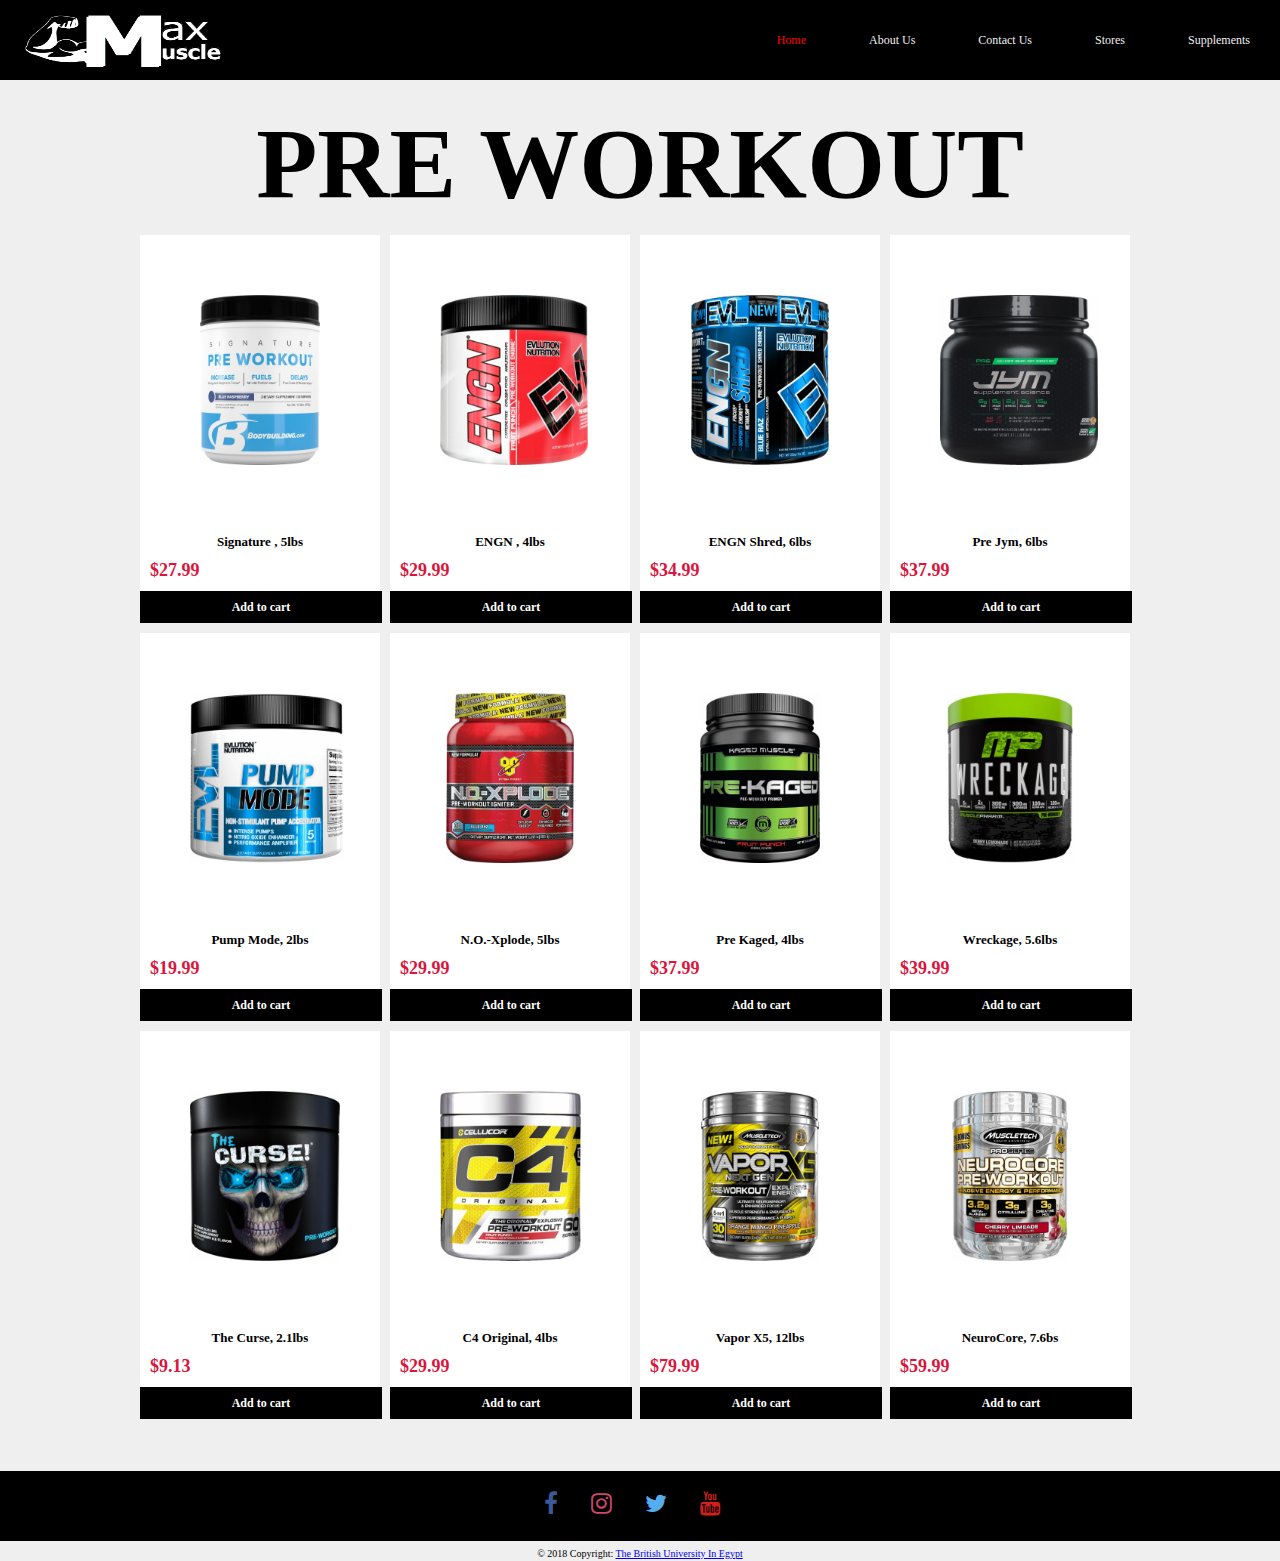
<file: Supp/Pre_Workout.html>
<!DOCTYPE html>
<html>
<head>
    <meta name="viewport" content="width=device-width, initial-scale=1">
    <meta charset="utf-8">
    <link rel="stylesheet" href="https://maxcdn.bootstrapcdn.com/font-awesome/4.7.0/css/font-awesome.min.css">
    <link rel="stylesheet" type="text/css" href="../css/Supplement.css">
    <link rel="stylesheet" type="text/css" href="../css/header.css">
    <link rel="stylesheet" type="text/css" href="../css/footer.css">
    <link rel="shortcut icon" type="image/png" href="../img/favicon-32x32.png"/>

    <title>Pre Workout</title>
    </head>
<body>
     <!--Header Start-->

     <nav>
                <img src="../img/maxmusclewhight.png" width="240" height="170"  >

                <ul>
                        <li>
                        <a id="active" href ="../index.html">Home</a> 
                        </li>
                        <li>
                                <a style="color: #efefef" href = "../aboutUS.html">About Us</a>
                        
                        </li>
                        
                        <li> 
                                <a style="color: #efefef" href = "../contactUS.html">Contact Us</a>
                        </li>
                
                        <li> 
                                <a style="color: #efefef" href = "../Location.html">Stores</a>
                        </li>
                
                        <li>
                                <div class="dropdown">
                                        <a style="color: #efefef" href = "../Supp.html">Supplements</a>
                                        <div class="dropdown-content">
                                                <a href="Gainer.html">Gainer</a>
                                                <a href="Burner.html">Burners</a>
                                                <a href="Protein.html">Protein</a>
                                                <a href="Multiviramins.html">Multivitamins</a>
                                                <a href="Pre_Workout.html">Pre-Workout</a>                                                        
                                        </div>
                                </div> 
                        </li>
                </ul>
        </nav>
<!--Header End-->
    <br>
    <br>
    <br>
    <br>

    <h1 style="text-align: center;padding-top: 50px;font-weight: 3000;font-size: 100px;">PRE WORKOUT</h1>
    <br>
<div class="products">
        <ul>
                <li>
                        <div class="Product" >
                        <a href="#" class="img"><img src="../img/PreWorkout/Signature.jpg"/></a>
                        <a href="#" class="name" >Signature , 5lbs</a>
                        <div>$27.99</div>
                        <a href="#" class="cart">Add to cart</a>
                        </div>

                </li>
                <li>
                        <div class="Product" >
                        <a href="#" class="img"><img src="../img/PreWorkout/ENGN.jpg"/></a>
                        <a href="#" class="name" >ENGN , 4lbs</a>
                        <div>$29.99</div>
                        <a href="#" class="cart">Add to cart</a>
                        </div>

                </li>
                <li>

                        <div class="Product" >
                                <a href="#" class="img"><img src="../img/PreWorkout/ENGN Shred.jpg"/></a>
                                <a href="#" class="name" >ENGN Shred, 6lbs</a>
                                <div>$34.99</div>
                                <a href="#" class="cart">Add to cart</a>
                        </div>
                
                </li>
                <li>
                        <div class="Product" >
                                <a href="#" class="img"><img src="../img/PreWorkout/Pre Jym.jpg"/></a>
                                <a href="#" class="name" >Pre Jym, 6lbs</a>
                                <div>$37.99</div>
                                <a href="#" class="cart">Add to cart</a>
                        </div>
        
                </li>
                <li>
                        <div class="Product" >
                                <a href="#" class="img"><img src="../img/PreWorkout/Pump Mode.jpg"/></a>
                                <a href="#" class="name" >Pump Mode, 2lbs</a>
                                <div>$19.99</div>
                                <a href="#" class="cart">Add to cart</a>
                        </div>
        
                </li>
                <li>
                        <div class="Product" >
                                <a href="#" class="img"><img src="../img/PreWorkout/N.O.-Xplode.jpg"/></a>
                                <a href="#" class="name" >N.O.-Xplode, 5lbs</a>
                                <div>$29.99</div>
                                <a href="#" class="cart">Add to cart</a>
                        </div>
        
                </li>
                <li>
                        <div class="Product" >
                                <a href="#" class="img"><img src="../img/PreWorkout/Pre-Kaged.jpg"/></a>
                                <a href="#" class="name" >Pre Kaged, 4lbs</a>
                                <div>$37.99</div>
                                <a href="#" class="cart">Add to cart</a>
                        </div>
        
                </li>
                <li>
                        <div class="Product" >
                                <a href="#" class="img"><img src="../img/PreWorkout/Wreckage.jpg"/></a>
                                <a href="#" class="name" >Wreckage, 5.6lbs</a>
                                <div>$39.99</div>
                                <a href="#" class="cart">Add to cart</a>
                        </div>
        
                </li>
                <li>
                        <div class="Product" >
                        <a href="#" class="img"><img src="../img/PreWorkout/The Curse.jpg"/></a>
                        <a href="#" class="name" >The Curse, 2.1lbs</a>
                        <div>$9.13</div>
                        <a href="#" class="cart">Add to cart</a>
                        </div>
        
                </li>
                <li>
                        <div class="Product" >
                                <a href="#" class="img"><img src="../img/PreWorkout/C4 Original.jpg"/></a>
                                <a href="#" class="name" >C4 Original, 4lbs</a>
                                <div>$29.99</div>
                                <a href="#" class="cart">Add to cart</a>
                        </div>
        
                </li>
                <li>
                        <div class="Product" >
                                <a href="#" class="img"><img src="../img/PreWorkout//Vapor X5.jpg"/></a>
                                <a href="#" class="name" >Vapor X5, 12lbs</a>
                                <div>$79.99</div>
                                <a href="#" class="cart">Add to cart</a>
                        </div>
        
                </li>
                <li>
                        <div class="Product" >
                                <a href="#" class="img"><img src="../img/PreWorkout/NeuroCore.jpg"/></a>
                                <a href="#" class="name" >NeuroCore, 7.6bs</a>
                                <div>$59.99</div>
                                <a href="#" class="cart">Add to cart</a>
                        </div>
        
                </li>
            
        </ul>
    
    </div>
    
     <!--End-->
    <br>
    <br>
    <br>
     <!--Footer Start-->
            <div id="footer" style="text-align: center; position: relative">
            <div class="text-center" style="padding-top: 20px">
                <ul class="list-unstyled list-inline" style=" text-transform: uppercase; letter-spacing: 15px;">
                    <i onclick="window.open('https://www.facebook.com/MaxMuscleEg/','_blank')"  class="fa fa-facebook fa-2x " aria-hidden="true" style ="color:#3b5999;"></i>
                    <i onclick="window.open('https://www.instagram.com/maxmuscle_supplements/','_blank')" class="fa fa-instagram fa-2x"aria-hidden="true" style ="color:#cd486b"></i>
                    <i onclick="window.open('https://twitter.com/maxmuscle10','_blank')" class="fa fa-twitter fa-2x"aria-hidden="true" style ="color:#55acee"></i>
                    <i onclick="window.open('https://www.youtube.com/user/muscleandstrength','_blank')" class="fa fa-youtube fa-2x"aria-hidden="true" style ="color:#cd201f" ></i>

                </ul>
            </div>

            <div class="footer-copyright py-3 text-center" style="margin: 30px">
                <small>© 2018 Copyright:
                    <a href="https://bue.edu.eg"> The British University In Egypt </a></small>
            </div>
        </div>
     <!-- Footer end-->
    </body>
</html>
</file>
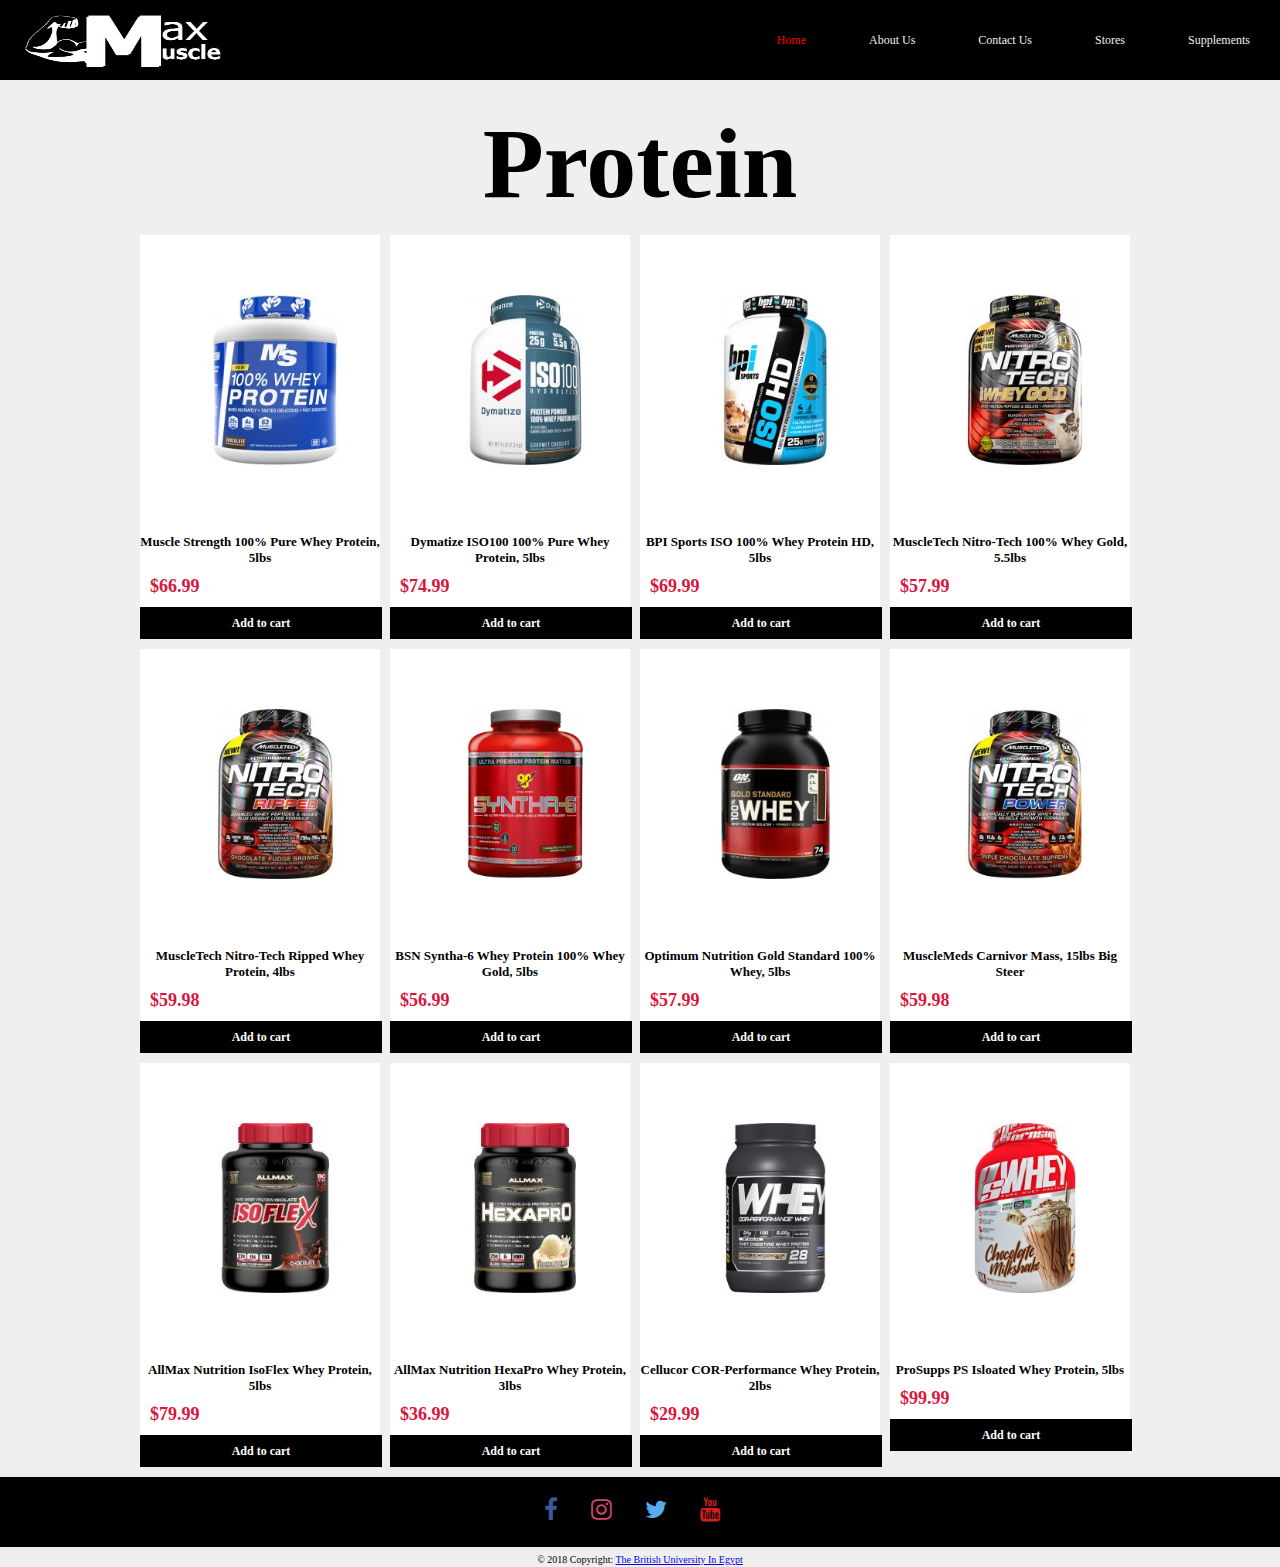
<file: Supp/Protein.html>
<!DOCTYPE html>
<html>
<head>
        <meta charset ="utf-8">
        <meta name="viewport" content="width=device-width, initial-scale=1">
        <link rel="stylesheet" href="https://maxcdn.bootstrapcdn.com/font-awesome/4.7.0/css/font-awesome.min.css">
        <link rel="stylesheet" type="text/css" href="../css/Supplement.css">
        <link rel="stylesheet" type="text/css" href="../css/header.css">
        <link rel="stylesheet" type="text/css" href="../css/footer.css">
        <link rel="shortcut icon" type="image/png" href="../img/favicon-32x32.png"/>
        
    </head>
<body>
    
     <!--Header Start-->

        <nav>
                <img src="../img/maxmusclewhight.png" width="240" height="170"  >

                <ul>
                        <li>
                        <a id="active" href ="../index.html">Home</a> 
                        </li>
                        <li>
                                <a style="color: #efefef" href = "../aboutUS.html">About Us</a>
                        
                        </li>
                        
                        <li> 
                                <a style="color: #efefef" href = "../contactUS.html">Contact Us</a>
                        </li>
                
                        <li> 
                                <a style="color: #efefef" href = "../Location.html">Stores</a>
                        </li>
                
                        <li>
                                <div class="dropdown">
                                        <a style="color: #efefef" href = "../Supp.html">Supplements</a>
                                        <div class="dropdown-content">
                                                <a href="Gainer.html">Gainer</a>
                                                <a href="Burner.html">Burners</a>
                                                <a href="Protein.html">Protein</a>
                                                <a href="Multiviramins.html">Multivitamins</a>
                                                <a href="Pre_Workout.html">Pre-Workout</a>                                                        
                                        </div>
                                </div> 
                        </li>
                </ul>
        </nav>
        <!--Header End-->
            
         <!--Product Content Start-->   
         <br>
         <br>
         <br>
         <br>
     
         <h1 style="text-align: center;padding-top: 50px;font-weight: 3000;font-size: 100px;">Protein</h1>
         <br>         
<div class="products">
        <ul>
                <li>
                        <div class="Product" >
                        <a href="#" class="img"><img src="../img/Protein/protein-chocolate.jpg"/></a>
                        <a href="#" class="name" > Muscle Strength 100% Pure Whey Protein, 5lbs</a>
                        <div>$66.99</div>
                        <a href="#" class="cart">Add to cart</a>
                        </div>

                </li>
                <li>
                        <div class="Product" >
                        <a href="#" class="img"><img src="../img/Protein/iso100_5lb_gourchoc_lg_1.jpg"/></a>
                        <a href="#" class="name" >  Dymatize ISO100 100%  Pure Whey Protein, 5lbs  </a>
                        <div>$74.99</div>
                        <a href="#" class="cart">Add to cart</a>
                        </div>

                </li>
                <li>

                        <div class="Product" >
                                <a href="#" class="img"><img src="../img/Protein/isohd_5lb_pb_small_2.jpg"/></a>
                                <a href="#" class="name" > BPI Sports ISO 100% Whey Protein HD, 5lbs </a>
                                <div>$69.99</div>
                                <a href="#" class="cart">Add to cart</a>
                        </div>
                
                </li>
                <li>
                        <div class="Product" >
                                <a href="#" class="img"><img src="../img/Protein/nitro_whey_5.5lb_cnc.jpg"/></a>
                                <a href="#" class="name" > MuscleTech Nitro-Tech 100% Whey Gold, 5.5lbs</a>
                                <div>$57.99</div>
                                <a href="#" class="cart">Add to cart</a>
                        </div>
        
                </li>
                <li>
                        <div class="Product" >
                                <a href="#" class="img"><img src="../img/Protein/nitro-tech_ripped_small.jpg"/></a>
                                <a href="#" class="name" > MuscleTech Nitro-Tech Ripped Whey Protein, 4lbs </a>
                                <div>$59.98</div>
                                <a href="#" class="cart">Add to cart</a>
                        </div>
        
                </li>
                <li>
                        <div class="Product" >
                                <a href="#" class="img"><img src="../img/Protein/syntha6_3.png"/></a>
                                <a href="#" class="name" > BSN Syntha-6 Whey Protein 100% Whey Gold, 5lbs</a>
                                <div>$56.99</div>
                                <a href="#" class="cart">Add to cart</a>
                        </div>
        
                </li>
                <li>
                        <div class="Product" >
                                <a href="#" class="img"><img src="../img/Protein/optimum_nutrition_100_whey_gold_standard_5lb_13.jpg"/></a>
                                <a href="#" class="name" > Optimum Nutrition Gold Standard 100% Whey, 5lbs </a>
                                <div>$57.99</div>
                                <a href="#" class="cart">Add to cart</a>
                        </div>
        
                </li>
                <li>
                        <div class="Product" >
                                <a href="#" class="img"><img src="../img/Protein/nitro-tech-power-4lbs.jpg"/></a>
                                <a href="#" class="name" >MuscleMeds Carnivor Mass, 15lbs Big Steer</a>
                                <div>$59.98</div>
                                <a href="#" class="cart">Add to cart</a>
                        </div>
        
                </li>
                <li>
                        <div class="Product" >
                        <a href="#" class="img"><img src="../img/Protein/isoflex.jpg"/></a>
                        <a href="#" class="name" >AllMax Nutrition IsoFlex Whey Protein, 5lbs</a>
                        <div>$79.99</div>
                        <a href="#" class="cart">Add to cart</a>
                        </div>
        
                </li>
                <li>
                        <div class="Product" >
                                <a href="#" class="img"><img src="../img/Protein/hexapro.jpg"/></a>
                                <a href="#" class="name" > AllMax Nutrition HexaPro Whey Protein, 3lbs </a>
                                <div>$36.99</div>
                                <a href="#" class="cart">Add to cart</a>
                        </div>
        
                </li>
                <li>
                        <div class="Product" >
                                <a href="#" class="img"><img src="../img/Protein/cp-whey_cd28.jpg"/></a>
                                <a href="#" class="name" >  Cellucor COR-Performance Whey Protein, 2lbs</a>
                                <div>$29.99</div>
                                <a href="#" class="cart">Add to cart</a>
                        </div>
        
                </li>
                <li>
                        <div class="Product" >
                                <a href="#" class="img"><img src="../img/Protein/pswhey_5lb-chocomilkshake.jpg"/></a>
                                <a href="#" class="name" > ProSupps PS Isloated Whey Protein, 5lbs </a>
                                <div>$99.99</div>
                                <a href="#" class="cart">Add to cart</a>
                        </div>
        
                </li>
            
        </ul>
    
    </div>
    
     <!--End-->
    
     <!--Footer Start-->
            <div id="footer" style="text-align: center; position: relative">


            <div class="text-center" style="padding-top: 20px">
                <ul class="list-unstyled list-inline" style=" text-transform: uppercase; letter-spacing: 15px;">
                    <i onclick="window.open('https://www.facebook.com/MaxMuscleEg/','_blank')"  class="fa fa-facebook fa-2x " aria-hidden="true" style ="color:#3b5999;"></i>
                    <i onclick="window.open('https://www.instagram.com/maxmuscle_supplements/','_blank')" class="fa fa-instagram fa-2x"aria-hidden="true" style ="color:#cd486b"></i>
                    <i onclick="window.open('https://twitter.com/maxmuscle10','_blank')" class="fa fa-twitter fa-2x"aria-hidden="true" style ="color:#55acee"></i>
                    <i onclick="window.open('https://www.youtube.com/user/muscleandstrength','_blank')" class="fa fa-youtube fa-2x"aria-hidden="true" style ="color:#cd201f" ></i>

                </ul>
            </div>

            <div class="footer-copyright py-3 text-center" style="margin: 30px">
                <small>© 2018 Copyright:
                    <a href="https://bue.edu.eg"> The British University In Egypt </a></small>
            </div>
        </div>
     <!-- Footer end-->
    </body>
</html>
</file>
<file: css/contactStyle.css>
body{
    background: white ;
    
}
h1{
    text-align: center;
}
.wrapper{
    width: 500px;
    padding: 20px;
    background-color:   #d8d8d8 ;
    margin: 0 auto ;
    margin-top: 50px;
    margin-bottom: 50px;
}

.wrapper h2{ 
    text-transform: uppercase;
    color: black ;
}
.wrapper p{
    color: black;
    font-weight: bold;
}

.wrapper a{
    text-decoration: none;
    background:black;
    color: white;
    display: block;
    width: 25%;
    height: 30px;
    text-align: center;
}
  .wrapper input[type=text],
            .wrapper input[type=email],
               .wrapper input[type=text],
            textarea {
                 width: 100%;
                margin-bottom: 15px;
                padding: 5px;
            }
            
 *{

                margin: 0;
                padding: 0;
                font-family: verdana;

            }


            nav{

                width: 100%;
                height: 80px;
                background-color:black;
                opacity: 0.9;
                line-height: 80px;
            }

            nav ul{
                float: right;
                margin-right:30 px;
            }
            nav ul li{
                list-style-type: none;
                display: inline-block;
            }


            nav img{

                margin-top: -40px;
            }
            nav ul li a {

                text-decoration: none;
                color: black;
                padding: 30px;
                transition: 0.8s all;


            }
            nav ul li a:hover{
                background-color: white;
                color: black;
                text-decoration: none;
                background-size: 100px;

            }

            #active{
                color: red;
            }

            /***************************/


            #footer-main {
                height:100%;
                bottom: 0%;
            }

            #footer {
                position: relative;
                right: 0;
                bottom: 0;
                left: 0;
                padding-top: 0rem;
                background-color: black;
                height:70px;

            }

            #container{

                border: 1px solid gray;
                margin: 5%;
                padding: 1%;
                transition:ease 1s all;

            }
            #container:hover{
                background-color: black;
                color: black;
            }
            #text{
                display: none;
                text-decoration: none;
                transition:ease 1s all;
                text-align: center;
                position: absolute;
                margin-left: 35%;
                margin-top: 15%;

            }
            #container:hover #text{
                display: inline;
                color: white;

            }
            #footer ul i:nth-child(1):hover {
                text-shadow: 5px 5px 10px blue;

            }
            #footer ul i:nth-child(2):hover {
                text-shadow: 5px 5px 10px #cd486b;

            }
            #footer ul i:nth-child(3):hover {
                text-shadow: 5px 5px 10px lightblue;

            }
            #footer ul i:nth-child(4):hover {
                text-shadow: 5px 5px 10px #e24f4f;

            }
            #footer ul i:nth-child(5):hover {
                text-shadow: 5px 5px 10px red;

            }

/* The container <div> - needed to position the dropdown content */
.dropdown {
    position: relative;
    display: inline-block;
}

/* Dropdown Content (Hidden by Default) */
.dropdown-content {
    display: none;
    position: absolute;
    background-color: #f1f1f1;
    min-width: 160px;
    box-shadow: 0px 8px 16px 0px rgba(0,0,0,0.2);
    z-index: 1;
}

/* Links inside the dropdown */
.dropdown-content a {
    color: black;
    padding: 10px 14px;
    text-decoration: none;
    display: block;
}

/* Change color of dropdown links on hover */
.dropdown-content a:hover {background-color: #ddd}

/* Show the dropdown menu on hover */
.dropdown:hover .dropdown-content {
    display: block;
}
</file>
<file: css/aboutUS.css>
*{
    
    margin: 0;
    padding: 0;
    font-family: verdana;

}


nav{

    width: 100%;
    height: 80px;
    background-color:black;
    opacity: 0.9;
    line-height: 80px;
}

nav ul{
    float: right;
    margin-right:30 px;
}
nav ul li{
    list-style-type: none;
    display: inline-block;
}


nav img{

    margin-top: -40px;
}
nav ul li a {

    text-decoration: none;
    color: black;
    padding: 30px;
    transition: 0.8s all;


}
nav ul li a:hover{
    background-color: white;
    color: black;
    text-decoration: none;
    background-size: 100px;

}

#active{
    color: red;
}

/* The container <div> - needed to position the dropdown content */
.dropdown {
    position: relative;
    display: inline-block;
}

/* Dropdown Content (Hidden by Default) */
.dropdown-content {
    display: none;
    position: absolute;
    background-color: #f1f1f1;
    min-width: 160px;
    box-shadow: 0px 8px 16px 0px rgba(0,0,0,0.2);
    z-index: 1;
}

/* Links inside the dropdown */
.dropdown-content a {
    color: black;
    padding: 10px 14px;
    text-decoration: none;
    display: block;
}

/* Change color of dropdown links on hover */
.dropdown-content a:hover {background-color: #ddd}

/* Show the dropdown menu on hover */
.dropdown:hover .dropdown-content {
    display: block;
}


#footer-main {
    height:100%;
    bottom: 0%;
}

#footer {
    position: absolute;
    right: 0;
    bottom: 0;
    left: 0;
    padding-top: 0rem;
    background-color: black;
    height:70px;

}

#container{

    border: 1px solid gray;
    margin: 5%;
    padding: 1%;
    transition:ease 1s all;

}
#container:hover{
    background-color: black;
    color: black;
}
#text{
    display: none;
    text-decoration: none;
    transition:ease 1s all;
    text-align: center;
    position: absolute;
    margin-left: 35%;
    margin-top: 15%;

}
#container:hover #text{
    display: inline;
    color: white;

}
#footer ul i:nth-child(1):hover {
    text-shadow: 5px 5px 10px blue;

}
#footer ul i:nth-child(2):hover {
    text-shadow: 5px 5px 10px #cd486b;

}
#footer ul i:nth-child(3):hover {
    text-shadow: 5px 5px 10px lightblue;

}
#footer ul i:nth-child(4):hover {
    text-shadow: 5px 5px 10px #e24f4f;

}
#footer ul i:nth-child(5):hover {
    text-shadow: 5px 5px 10px red;

}
</file>
<file: css/Supplements.css>
body{
      background: url(../img/Background.jpg) no-repeat center center fixed; 
  -webkit-background-size: cover;
  -moz-background-size: cover;
  -o-background-size: cover;
  background-size: cover;
}
img:hover {
    height: 500;
width: 500;}
.Supp {
                
     padding: 0px;
     text-align: center;
     position: relative;
     width: 100%;
     min-height: 100%;
     background-color: rgba(0,0,0,0);
}
.Supp h1 {
     
     color: white;
     text-align: center;
     font-size: 100px;
     position: relative;
	 text-transform: uppercase;
	 font-weight: 3000;
	 padding-top: 15%;
	 margin-bottom: 10px;
}

.zoom {
    padding: 30px;
    background-color: transparent;
    transition: transform .2s;
}

.zoom:hover {
    transform: scale(1.5); 
}
.background-wrap {
    object-fit: cover; 
    background-size: cover;
    background-repeat: no-repeat;
    position: absolute;
    text-align: center;
    z-index: -1000;
    width: 100%;
    height: 100%;
    top: 0;
    left: 0;
}
background {
    
    z-index: -1000;
    background-position: center;
    background-repeat: no-repeat;
    background-size: cover;
}
</file>
<file: css/footer.css>
#footer-main {
    height:100%;
    bottom: 0%;
}

#footer {
    
    display: block;
    right: 0;
    bottom: 0;
    left: 0;
    padding-top: 0rem;
    background-color: black;
    height:70px;
    
}

#footer ul i:nth-child(1):hover {
    text-shadow: 5px 5px 10px #3b5998;
    cursor: pointer;

}
#footer ul i:nth-child(2):hover {
    text-shadow: 5px 5px 10px #c32aa3;
    cursor: pointer;

}
#footer ul i:nth-child(3):hover {
    text-shadow: 5px 5px 10px #1da1f2;
    cursor: pointer;

}
#footer ul i:nth-child(4):hover {
    text-shadow: 5px 5px 10px #ff0000;
    cursor: pointer;

}
</file>
<file: css/header.css>
*{

    margin: 0;
    padding: 0;
    font-family: verdana;

}


nav{ top: 0px;
    z-index: 1000 ;
    position: fixed;
    width: 100%;
    height: 80px;
    background-color: black;
    opacity: 1;
    line-height: 80px;
}

nav ul{
    
    float: right;
    margin-right:30 px;
}
nav ul li{
    list-style-type: none;
    display: inline-block;
}
nav img{

    margin-top: -40px;
}
nav ul li a {
    
    text-decoration: none;
    color: white;
    padding: 30px;
    transition: 0.8s all;


}
nav ul li a:hover{
    background-color: white;
    color: black;
    text-decoration: none;
    background-size: 100px;
}
#active{
    color: red;
}
@media screen and (max-width: 500px) {
  .header a {
    float: none;
    display: block;
    text-align: left;
  }
  .header-right {
    float: none;
  }
}
/* The container <div> - needed to position the dropdown content */
.dropdown {
    position: relative;
    display: inline-block;
}

/* Dropdown Content (Hidden by Default) */
.dropdown-content {
    display: none;
    position: absolute;
    background-color: #f1f1f1;
    min-width: 160px;
    box-shadow: 0px 8px 16px 0px rgba(0,0,0,0.2);
    z-index: 1;
}

/* Links inside the dropdown */
.dropdown-content a {
    color: black;
    padding: 10px 14px;
    text-decoration: none;
    display: block;
}

/* Change color of dropdown links on hover */
.dropdown-content a:hover {background-color: #ddd}

/* Show the dropdown menu on hover */
.dropdown:hover .dropdown-content {
    display: block;
}
</file>
<file: css/Supplement.css>
body{
    background-color: #efefef;
    font-family: Arial;
    font-size: 12px;
}
div.Product{
    float: left;
    width: 240px;
    background-color: white;
}
div.Product a{
    float: left;
    width: 100%;
    text-align: center;
}
div.Product a.img{
    text-align: center;
    margin-top: 10px;
}
div.Product a.img img{
    height: 170px;
    max-width: 100%;
    border-bottom: transparent 5px solid;
    
}
div.Product a.name {
    font-weight: bolder;
    color: black;
    font-size: 13px;
    text-decoration: none;
    margin-top: 10px;
}
div.Product a.name:hover{
    color: red;
}
div.Product div{
    font-size: 18px;
    font-weight: bold;
    color: crimson;
    text-indent:10px;
    margin: 10px 0 10px 0;
    float: left;
    width: 100%;
}
div.Product a.cart{
    border: black 1px solid;
    background: black;
    line-height: 30px;
    font-weight: bold;
    color: white;
    text-decoration: none;
    
}
div.Product a.cart:hover{
    background-color: crimson;
    color: black;
}

div.products{
    width: 1000px;
    display: table;
    margin: auto;
}

div.products ul, div.products ul li{
    float: left;
    padding: 0px;
    margin: 0px;
    list-style: none;
}
div.products ul li{
    
    width: 25%;
    margin-bottom: 10px;
}
div.products img {
    padding: 50px;
    background-color: transparent;
    transition: transform .2s;
}

div.products img:hover {
    transform: scale(1.5); 
}
</file>
